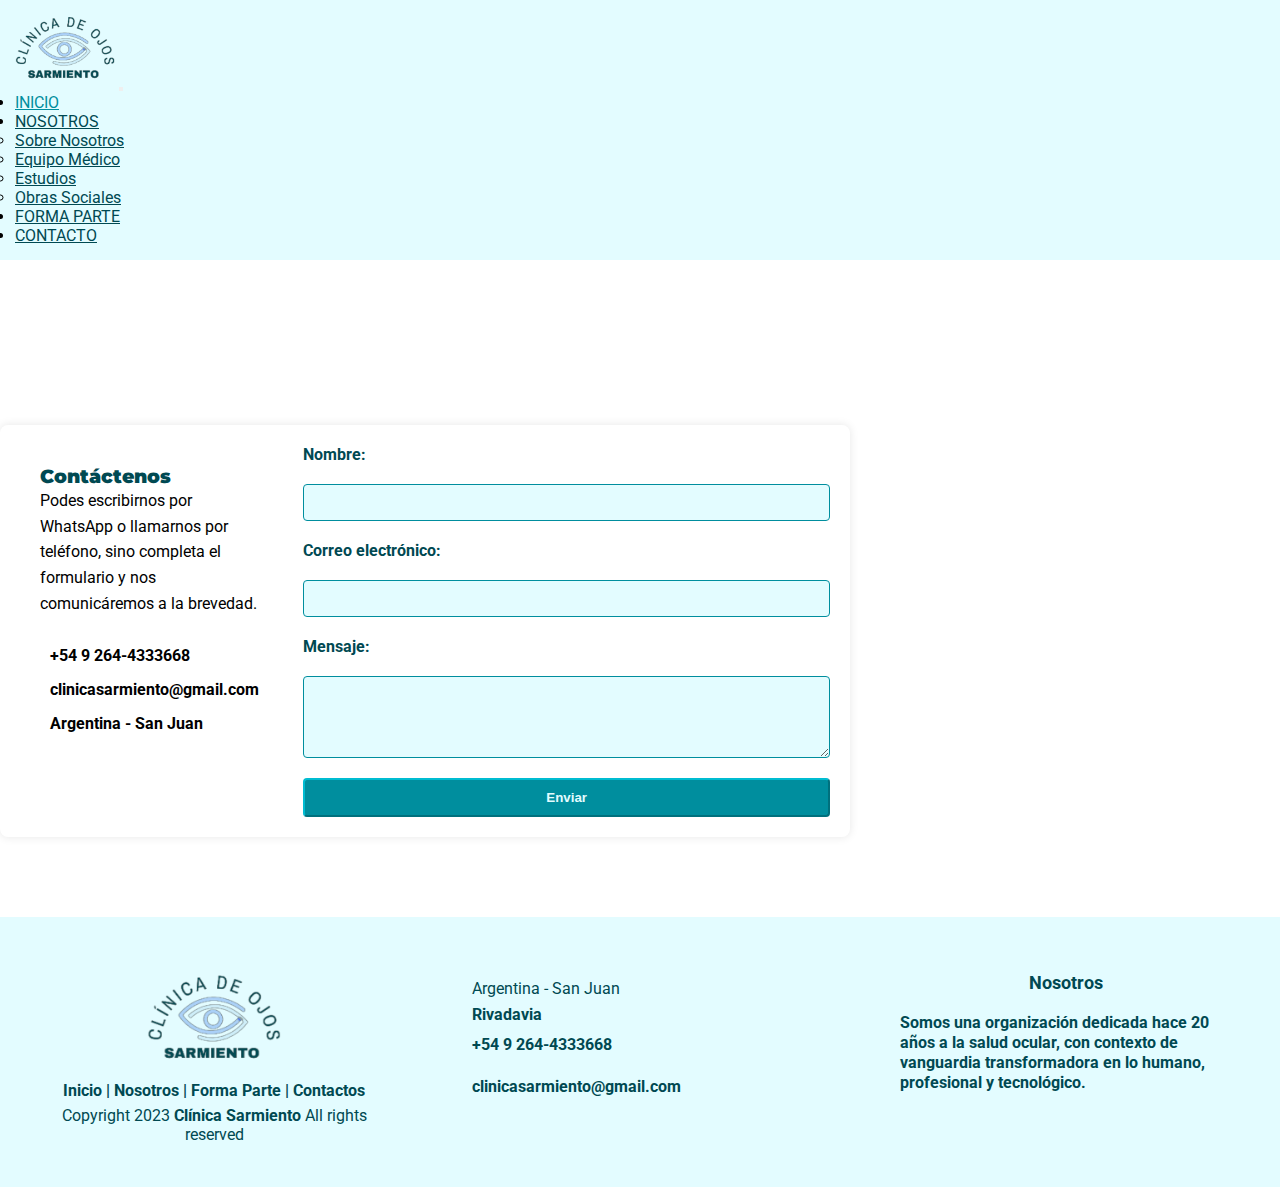
<file: contacto.html>
<!DOCTYPE html>
<html lang="es">
<head>
    <meta charset="UTF-8">
    <meta name="viewport" content="width=device-width, initial-scale=1.0">
    <title>Clínica de Ojos Sarmiento</title>
    <link rel="shortcut icon" href="img/img-ojo.jpg" type="image/x-icon">
    <link href="https://cdn.jsdelivr.net/npm/bootstrap@5.0.2/dist/css/bootstrap.min.css" rel="stylesheet" integrity="sha384-EVSTQN3/azprG1Anm3QDgpJLIm9Nao0Yz1ztcQTwFspd3yD65VohhpuuCOmLASjC" crossorigin="anonymous">
    <link href="https://fonts.googleapis.com/css2?family=Montserrat:wght@400;600&family=Roboto:wght@300;400&display=swap" rel="stylesheet">
    <link rel='stylesheet' href='https://cdn-uicons.flaticon.com/2.0.0/uicons-brands/css/uicons-brands.css'>
    <link rel='stylesheet' href='https://cdn-uicons.flaticon.com/2.0.0/uicons-solid-rounded/css/uicons-solid-rounded.css'>
    <link rel='stylesheet' href='https://cdn-uicons.flaticon.com/2.0.0/uicons-solid-straight/css/uicons-solid-straight.css'>
    <link rel="stylesheet" href="css/estilos.css">
</head>
<body data-bs-spy="scroll" data-bs-target=".navbar">
    <nav class="navbar navbar-expand-lg fixed-top">
        <div class="container-fluid">
            <a class="navbar-brand" href="index.html"><img src="img/Logo2.png" alt="Logo" width="100" height="auto"></a>
            <button class="navbar-toggler navbar-light" type="button" data-bs-toggle="collapse" data-bs-target="#navbarDropdown" aria-controls="navbarDropdown" aria-expanded="false" aria-label="Toggle navigation">
                <span class="navbar-toggler-icon"></span>
            </button>
        
            <div class="collapse navbar-collapse" id="navbarDropdown">
                <ul class="navbar-nav ms-auto fw-bold">
                    <li class="nav-item">
                        <a class="nav-link active" aria-current="page" href="index.html">Inicio</a>
                    </li>
                    <li class="nav-item dropdown">
                        <a class="nav-link dropdown-toggle"  data-bs-toggle="dropdown" href="nosotros.html" role="button" aria-expanded="false">Nosotros</a>
                        <ul class="dropdown-menu">
                            <li><a class="dropdown-item fw-bold" href="nosotros.html">Sobre Nosotros</a></li>
                            <li><a class="dropdown-item fw-bold" href="equipo.html">Equipo Médico</a></li>
                            <li><a class="dropdown-item fw-bold" href="estudios.html">Estudios</a></li>
                            <li><a class="dropdown-item fw-bold" href="obrasocial.html">Obras Sociales</a></li>
                        </ul>
                    </li>
                    <li class="nav-item">
                        <a class="nav-link" href="formaparte.html">Forma parte</a>
                    </li>
                    <li class="nav-item">
                        <a class="nav-link" href="contacto.html">Contacto</a>
                    </li>
                </ul>
            </div>
        </div>
    </nav>
    <main>
        <section id="p-contacto" class="full-height px-lg-6">
            <div class="container">
                <div class="contact-info">
                    <div class="info-form">
                        <h3 class="display-5"><b>Contáctenos</b></h3>
                        <p>Podes escribirnos por WhatsApp o llamarnos por teléfono, sino completa el formulario y nos comunicáremos a la
                            brevedad.</p>
                        <a href="#"><i class="fi fi-sr-phone-call"></i>+54 9 264-4333668</a>
                        <a href="#"><i class="fi fi-sr-envelope"></i>clinicasarmiento@gmail.com</a>
                        <a href="#"><i class="fi fi-ss-marker"></i>Argentina - San Juan</a>
                    </div>
                </div>
                <form action="#" method="post" id="contact-form">
                    <label for="nombre">Nombre:</label>
                    <input type="text" id="nombre" name="nombre" required>
            
                    <label for="correo">Correo electrónico:</label>
                    <input type="email" id="correo" name="correo" required>
            
                    <label for="mensaje">Mensaje:</label>
                    <textarea id="mensaje" name="mensaje" rows="4" required></textarea>
            
                    <button type="submit">Enviar</button>
                </form>
            </div>
        </section>
    </main>
    <!-- FOOTER-->
    <footer class="footer-distributed">
        <div class="footer-left">
            <img src="./img/Logo2.png" height="100" alt="Logo">
            <p class="footer-links">
                <a href="index.html">Inicio</a>
                |
                <a href="nosotros.html">Nosotros</a>
                |
                <a href="formaparte.html">Forma Parte</a>
                |
                <a href="contacto.html">Contactos</a>
            </p>
            <p class="footer-company-name">Copyright 2023 <strong>Clínica Sarmiento</strong> All rights reserved</p>
        </div>
        <div class="footer-center">
            <div>
                <i class="fi fi-ss-marker"></i>
                <p><span>Argentina - San Juan</span>
                    Rivadavia </p>
            </div>
            <div>
                <i class="fi fi-sr-phone-call"></i>
                <p>+54 9 264-4333668</p>
            </div>
            <div>
                <i class="fi fi-sr-envelope"></i>
                <p> <a href="#">clinicasarmiento@gmail.com</a></p>
            </div>
        </div>
        <div class="footer-right">
            <p class="footer-company-about">
                <span>Nosotros</span>
                <strong>Somos una organización dedicada hace 20 años a la salud ocular, con contexto de vanguardia
                    transformadora en lo humano, profesional y tecnológico.</strong>
            </p>

            <div class="footer-icons">
                <a href="#"><i class="fi fi-brands-facebook"></i></a>
                <a href="#"><i class="fi fi-brands-instagram"></i></a>
                <a href="#"><i class="fi fi-brands-linkedin"></i></a>
                <a href="#"><i class="fi fi-brands-twitter"></i></a>
            </div>
        </div>
    </footer>
    <!-- /FOOTER-->
    <script src="https://cdn.jsdelivr.net/npm/bootstrap@5.0.2/dist/js/bootstrap.bundle.min.js" integrity="sha384-MrcW6ZMFYlzcLA8Nl+NtUVF0sA7MsXsP1UyJoMp4YLEuNSfAP+JcXn/tWtIaxVXM" crossorigin="anonymous"></script>
</body>
</html>
</file>
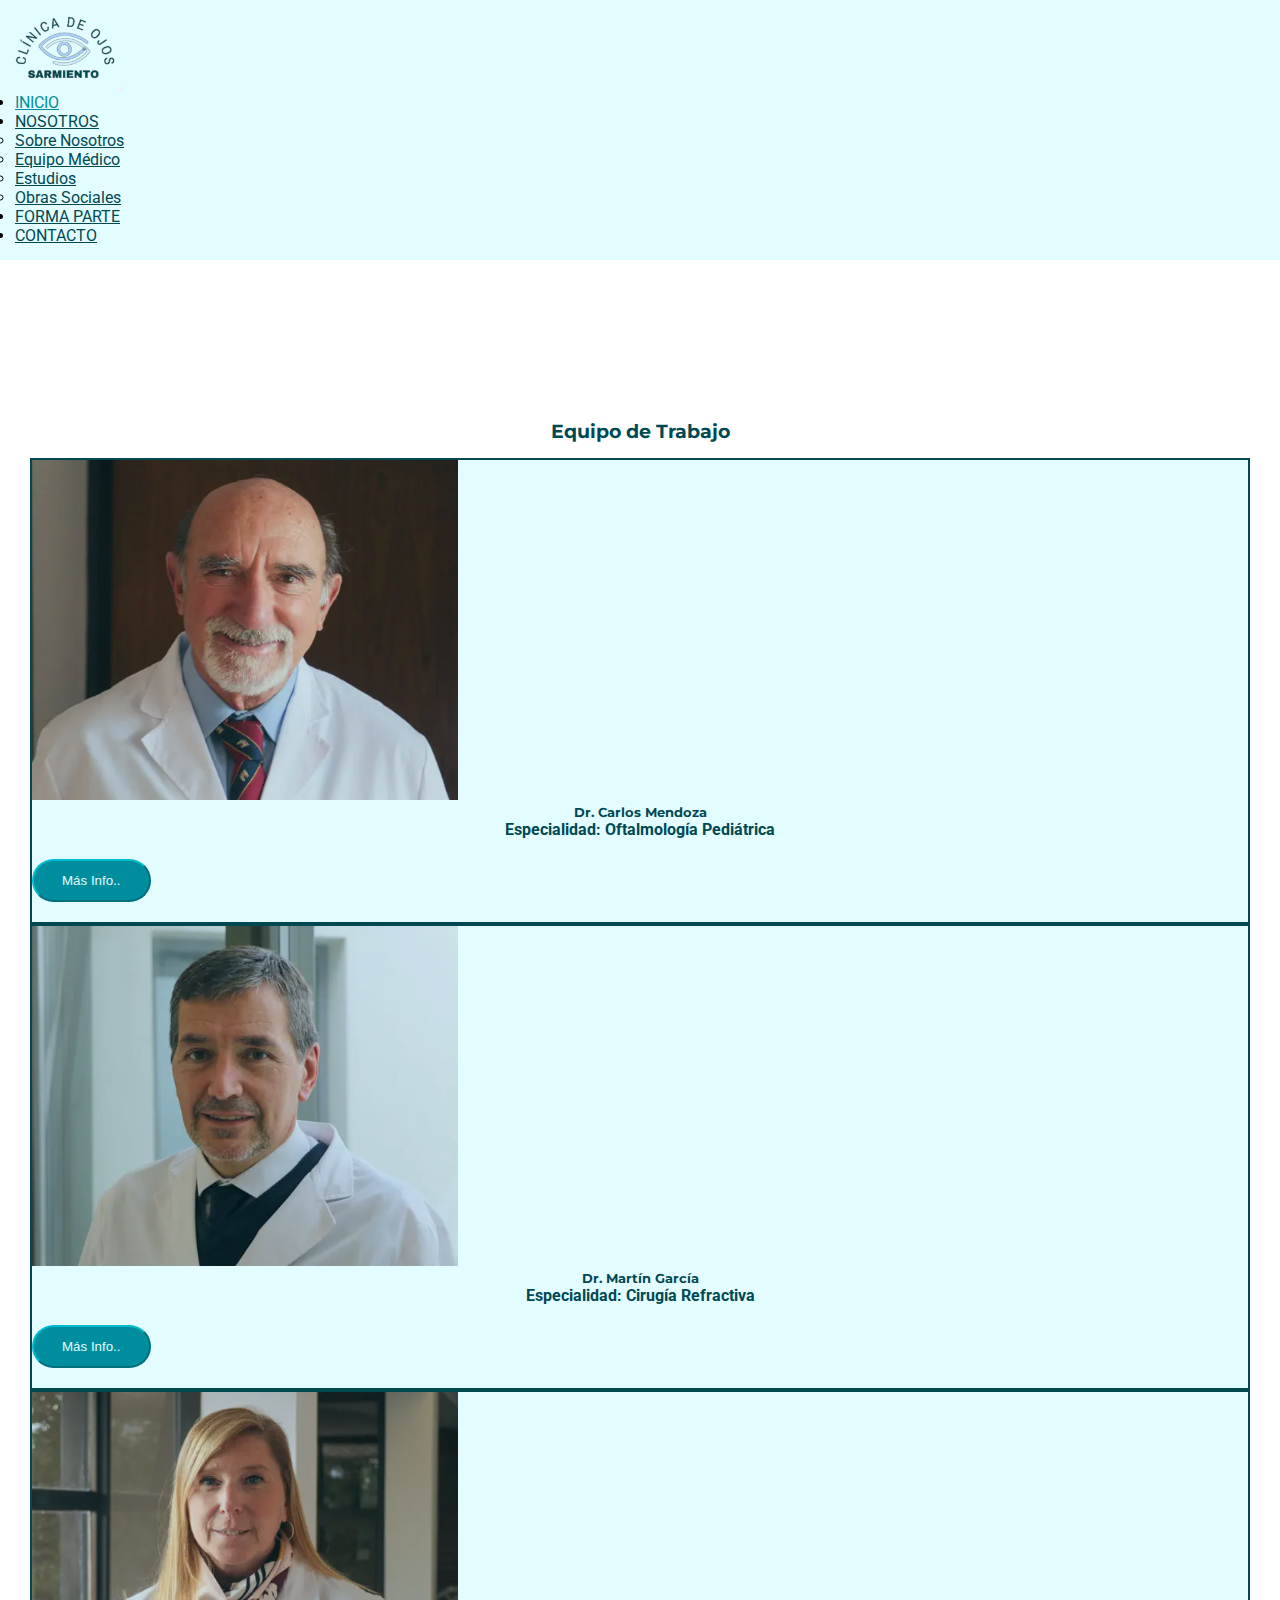
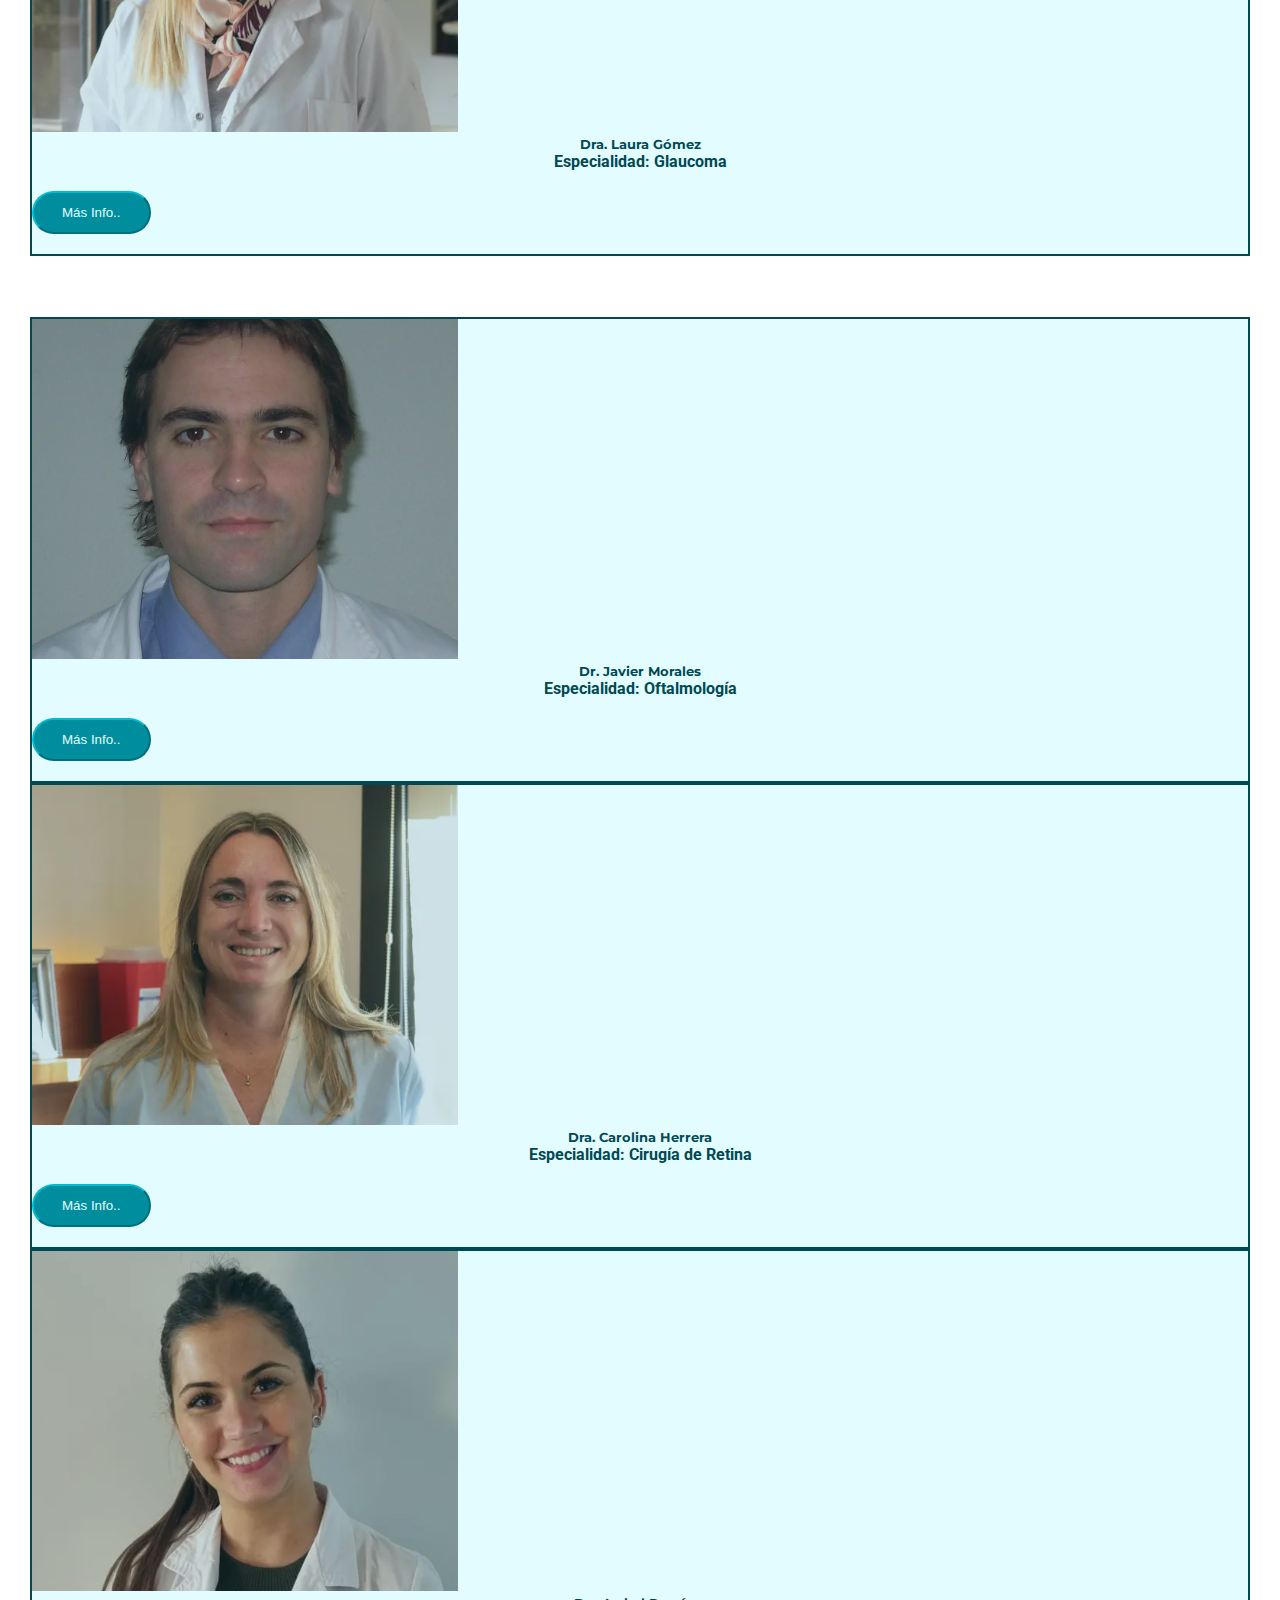
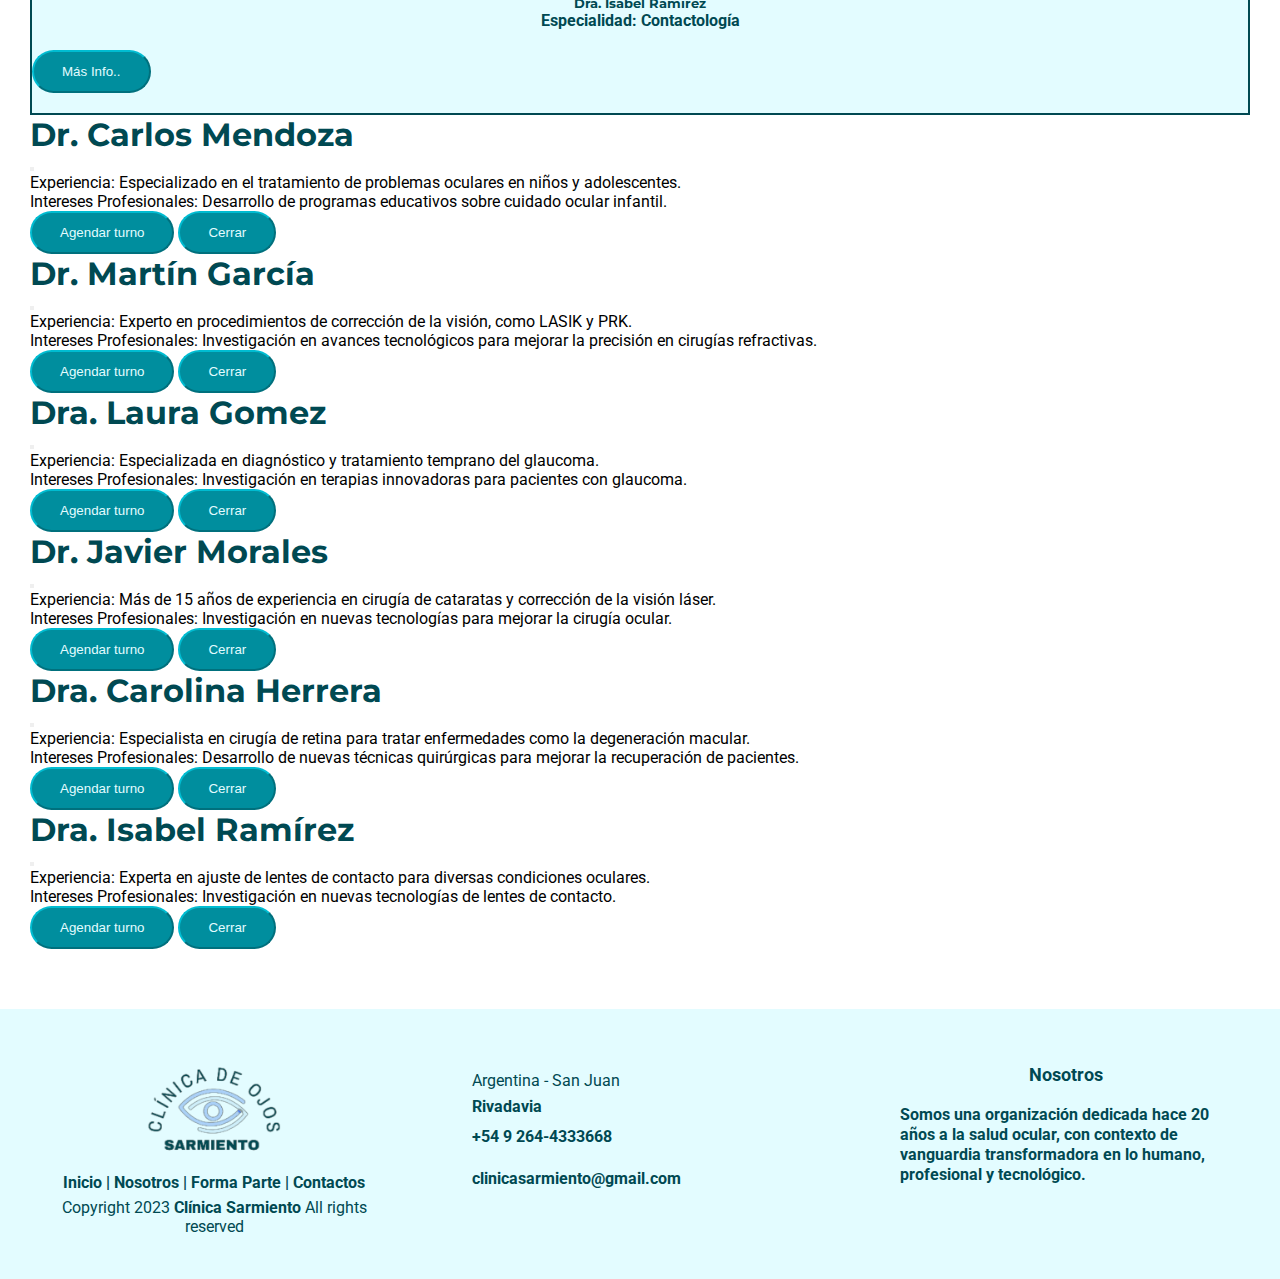
<file: equipo.html>
<!DOCTYPE html>
<html lang="en">
<head>
    <meta charset="UTF-8">
    <meta name="viewport" content="width=device-width, initial-scale=1.0">
    <title>Clínica de Ojos Sarmiento</title>
    <link rel="shortcut icon" href="img/img-ojo.jpg" type="image/x-icon">
    <link href="https://cdn.jsdelivr.net/npm/bootstrap@5.0.2/dist/css/bootstrap.min.css" rel="stylesheet" integrity="sha384-EVSTQN3/azprG1Anm3QDgpJLIm9Nao0Yz1ztcQTwFspd3yD65VohhpuuCOmLASjC" crossorigin="anonymous">
    <link href="https://fonts.googleapis.com/css2?family=Montserrat:wght@400;600&family=Roboto:wght@300;400&display=swap" rel="stylesheet">
    <link rel='stylesheet' href='https://cdn-uicons.flaticon.com/2.0.0/uicons-brands/css/uicons-brands.css'>
    <link rel='stylesheet' href='https://cdn-uicons.flaticon.com/2.0.0/uicons-solid-rounded/css/uicons-solid-rounded.css'>
    <link rel='stylesheet' href='https://cdn-uicons.flaticon.com/2.0.0/uicons-solid-straight/css/uicons-solid-straight.css'>
    <link rel="stylesheet" href="css/estilos.css">

</head>
<body data-bs-spy="scroll" data-bs-target=".navbar">
  <nav class="navbar navbar-expand-lg fixed-top">
    <div class="container-fluid">
        <a class="navbar-brand" href="index.html"><img src="img/Logo2.png" alt="Logo" width="100" height="auto"></a>
        <button class="navbar-toggler navbar-light" type="button" data-bs-toggle="collapse" data-bs-target="#navbarDropdown" aria-controls="navbarDropdown" aria-expanded="false" aria-label="Toggle navigation">
            <span class="navbar-toggler-icon"></span>
        </button>
    
        <div class="collapse navbar-collapse" id="navbarDropdown">
            <ul class="navbar-nav ms-auto fw-bold">
                <li class="nav-item">
                    <a class="nav-link active" aria-current="page" href="index.html">Inicio</a>
                </li>
                <li class="nav-item dropdown">
                    <a class="nav-link dropdown-toggle"  data-bs-toggle="dropdown" href="nosotros.html" role="button" aria-expanded="false">Nosotros</a>
                    <ul class="dropdown-menu">
                        <li><a class="dropdown-item fw-bold" href="nosotros.html">Sobre Nosotros</a></li>
                        <li><a class="dropdown-item fw-bold" href="equipo.html">Equipo Médico</a></li>
                        <li><a class="dropdown-item fw-bold" href="estudios.html">Estudios</a></li>
                        <li><a class="dropdown-item fw-bold" href="obrasocial.html">Obras Sociales</a></li>
                    </ul>
                </li>
                <li class="nav-item">
                    <a class="nav-link" href="formaparte.html">Forma parte</a>
                </li>
                <li class="nav-item">
                    <a class="nav-link" href="contacto.html">Contacto</a>
                </li>
            </ul>
        </div>
    </div>
</nav>
  <main>
    <section id="p-equipo" class="full-height px-lg-6">
      <h3 class="display-5 fw-bold">Equipo de Trabajo</h3>
      <!-- 1ea fila de cards -->
      <section class="card1">
          <div class="row row-cols-1 row-cols-md-3 g-4">
              <div class="col">
                <div class="card h-100">
                  <img src="./img/1.png" class="card-img-top" alt="...">
                  <div class="card-body">
                    <h5 class="card-title">Dr. Carlos Mendoza</h5>
                    <p class="card-text"><b>Especialidad: Oftalmología Pediátrica</b></p>
                  </div>
                  <div class="card-footer text-body-secondary text-center">
                    <button type="button" class="btn btn-primary btn-md" data-bs-toggle="modal" data-bs-target="#modalDrMendoza">Más Info..</button>
                  </div>
                </div>
              </div>
              <div class="col">
                <div class="card h-100">
                  <img src="./img/2.png" class="card-img-top" alt="...">
                  <div class="card-body">
                    <h5 class="card-title">Dr. Martín García</h5>
                    <p class="card-text"><b>Especialidad: Cirugía Refractiva</b></p>
                  </div>
                  <div class="card-footer text-body-secondary text-center">
                    <button type="button" class="btn btn-primary btn-md" data-bs-toggle="modal" data-bs-target="#modalDrGarcia">Más Info..</button>
                  </div>
                </div>
              </div>
              <div class="col">
                <div class="card h-100">
                  <img src="./img/3.png" class="card-img-top" alt="...">
                  <div class="card-body">
                    <h5 class="card-title">Dra. Laura Gómez</h5>
                    <p class="card-text"><b>Especialidad: Glaucoma</b></p>
                  </div>
                  <div class="card-footer text-body-secondary text-center">
                    <button type="button" class="btn btn-primary btn-md" data-bs-toggle="modal" data-bs-target="#modalDraGomez">Más Info..</button>
                  </div>
                </div>
              </div>
            </div>
      </section>
  
      <!--2da fila de cards-->
      <section class="cards2">
          <div class="row row-cols-1 row-cols-md-3 g-4">
            <div class="col">
              <div class="card h-100">
                <img src="./img/4.png" class="card-img-top" alt="...">
                <div class="card-body">
                  <h5 class="card-title">Dr. Javier Morales</h5>
                  <p class="card-text"><b>Especialidad: Oftalmología</b></p>
                </div>
                <div class="card-footer text-body-secondary text-center">
                  <button type="button" class="btn btn-primary btn-md" data-bs-toggle="modal" data-bs-target="#modalDrMorales">Más Info..</button>
                </div>
              </div>
            </div>
            <div class="col">
              <div class="card h-100">
                <img src="./img/5.png" class="card-img-top" alt="...">
                <div class="card-body">
                  <h5 class="card-title">Dra. Carolina Herrera</h5>
                  <p class="card-text"><b>Especialidad: Cirugía de Retina</b></p>
                </div>
                <div class="card-footer text-body-secondary text-center">
                  <button type="button" class="btn btn-primary btn-md" data-bs-toggle="modal" data-bs-target="#modalDraHerrera">Más Info..</button>
                </div>
              </div>
            </div>
            <div class="col">
              <div class="card h-100">
                <img src="./img/6.png" class="card-img-top" alt="...">
                <div class="card-body">
                  <h5 class="card-title">Dra. Isabel Ramírez</h5>
                  <p class="card-text"><b>Especialidad: Contactología</b></p>
                </div>
                <div class="card-footer text-body-secondary text-center">
                  <button type="button" class="btn btn-primary btn-md" data-bs-toggle="modal" data-bs-target="#modalDraRamirez">Más Info..</button>
                </div>
              </div>
            </div>
          </div>
      </section>
      <!-- Modales Cards 1era fila -->
      <div class="modal fade" id="modalDrMendoza" tabindex="-1" aria-labelledby="exampleModalLabel" aria-hidden="true">
        <div class="modal-dialog modal-dialog-centered">
          <div class="modal-content">
            <div class="modal-header">
              <h1 class="modal-title fs-5" id="exampleModalLabel">Dr. Carlos Mendoza</h1>
              <button type="button" class="btn-close" data-bs-dismiss="modal" aria-label="Close"></button>
            </div>
            <div class="modal-body">
              <p>Experiencia: Especializado en el tratamiento de problemas oculares en niños y adolescentes.</p>
              <p>Intereses Profesionales: Desarrollo de programas educativos sobre cuidado ocular infantil.</p>
            </div>
            <div class="modal-footer">
              <button type="button" class="btn btn-primary">Agendar turno</button>
              <button type="button" class="btn btn-secondary" data-bs-dismiss="modal">Cerrar</button>
            </div>
          </div>
        </div>
      </div>
      <div class="modal fade" id="modalDrGarcia" tabindex="-1" aria-labelledby="exampleModalLabel" aria-hidden="true">
        <div class="modal-dialog modal-dialog-centered">
          <div class="modal-content">
            <div class="modal-header">
              <h1 class="modal-title fs-5" id="exampleModalLabel">Dr. Martín García</h1>
              <button type="button" class="btn-close" data-bs-dismiss="modal" aria-label="Close"></button>
            </div>
            <div class="modal-body">
              <p>Experiencia: Experto en procedimientos de corrección de la visión, como LASIK y PRK.</p>
              <p>Intereses Profesionales: Investigación en avances tecnológicos para mejorar la precisión en cirugías refractivas.</p>
            </div>
            <div class="modal-footer">
              <button type="button" class="btn btn-primary">Agendar turno</button>
              <button type="button" class="btn btn-secondary" data-bs-dismiss="modal">Cerrar</button>
            </div>
          </div>
        </div>
      </div>
      <div class="modal fade" id="modalDraGomez" tabindex="-1" aria-labelledby="exampleModalLabel" aria-hidden="true">
        <div class="modal-dialog modal-dialog-centered">
          <div class="modal-content">
            <div class="modal-header">
              <h1 class="modal-title fs-5" id="exampleModalLabel">Dra. Laura Gomez</h1>
              <button type="button" class="btn-close" data-bs-dismiss="modal" aria-label="Close"></button>
            </div>
            <div class="modal-body">
              <p>Experiencia: Especializada en diagnóstico y tratamiento temprano del glaucoma.</p>
              <p>Intereses Profesionales: Investigación en terapias innovadoras para pacientes con glaucoma.</p>
            </div>
            <div class="modal-footer">
              <button type="button" class="btn btn-primary">Agendar turno</button>
              <button type="button" class="btn btn-secondary" data-bs-dismiss="modal">Cerrar</button>
            </div>
          </div>
        </div>
      </div>
      <!-- Modales Cards 2da fila -->
      <div class="modal fade" id="modalDrMorales" tabindex="-1" aria-labelledby="exampleModalLabel" aria-hidden="true">
        <div class="modal-dialog modal-dialog-centered">
          <div class="modal-content">
            <div class="modal-header">
              <h1 class="modal-title fs-5" id="exampleModalLabel">Dr. Javier Morales</h1>
              <button type="button" class="btn-close" data-bs-dismiss="modal" aria-label="Close"></button>
            </div>
            <div class="modal-body">
              <p>Experiencia: Más de 15 años de experiencia en cirugía de cataratas y corrección de la visión láser.</p>
              <p>Intereses Profesionales: Investigación en nuevas tecnologías para mejorar la cirugía ocular.</p>
            </div>
            <div class="modal-footer">
              <button type="button" class="btn btn-primary">Agendar turno</button>
              <button type="button" class="btn btn-secondary" data-bs-dismiss="modal">Cerrar</button>
            </div>
          </div>
        </div>
      </div>
      <div class="modal fade" id="modalDraHerrera" tabindex="-1" aria-labelledby="exampleModalLabel" aria-hidden="true">
        <div class="modal-dialog modal-dialog-centered">
          <div class="modal-content">
            <div class="modal-header">
              <h1 class="modal-title fs-5" id="exampleModalLabel">Dra. Carolina Herrera</h1>
              <button type="button" class="btn-close" data-bs-dismiss="modal" aria-label="Close"></button>
            </div>
            <div class="modal-body">
              <p>Experiencia: Especialista en cirugía de retina para tratar enfermedades como la degeneración macular.</p>
              <p>Intereses Profesionales: Desarrollo de nuevas técnicas quirúrgicas para mejorar la recuperación de pacientes.</p>
            </div>
            <div class="modal-footer">
              <button type="button" class="btn btn-primary">Agendar turno</button>
              <button type="button" class="btn btn-secondary" data-bs-dismiss="modal">Cerrar</button>
            </div>
          </div>
        </div>
      </div>
      <div class="modal fade" id="modalDraRamirez" tabindex="-1" aria-labelledby="exampleModalLabel" aria-hidden="true">
        <div class="modal-dialog modal-dialog-centered">
          <div class="modal-content">
            <div class="modal-header">
              <h1 class="modal-title fs-5" id="exampleModalLabel">Dra. Isabel Ramírez</h1>
              <button type="button" class="btn-close" data-bs-dismiss="modal" aria-label="Close"></button>
            </div>
            <div class="modal-body">
              <p>Experiencia: Experta en ajuste de lentes de contacto para diversas condiciones oculares.</p>
              <p>Intereses Profesionales: Investigación en nuevas tecnologías de lentes de contacto.</p>
            </div>
            <div class="modal-footer text-center">
              <button type="button" class="btn btn-primary">Agendar turno</button>
              <button type="button" class="btn btn-secondary" data-bs-dismiss="modal">Cerrar</button>
            </div>
          </div>
        </div>
      </div>
    </section>
    
  </main>
    <!-- FOOTER-->
    <footer class="footer-distributed">
      <div class="footer-left">
          <img src="./img/Logo2.png" height="100" alt="Logo">
          <p class="footer-links">
              <a href="index.html">Inicio</a>
              |
              <a href="nosotros.html">Nosotros</a>
              |
              <a href="formaparte.html">Forma Parte</a>
              |
              <a href="contacto.html">Contactos</a>
          </p>
          <p class="footer-company-name">Copyright 2023 <strong>Clínica Sarmiento</strong> All rights reserved</p>
      </div>
      <div class="footer-center">
          <div>
              <i class="fi fi-ss-marker"></i>
              <p><span>Argentina - San Juan</span>
                  Rivadavia </p>
          </div>
          <div>
              <i class="fi fi-sr-phone-call"></i>
              <p>+54 9 264-4333668</p>
          </div>
          <div>
              <i class="fi fi-sr-envelope"></i>
              <p> <a href="#">clinicasarmiento@gmail.com</a></p>
          </div>
      </div>
      <div class="footer-right">
          <p class="footer-company-about">
              <span>Nosotros</span>
              <strong>Somos una organización dedicada hace 20 años a la salud ocular, con contexto de vanguardia
                  transformadora en lo humano, profesional y tecnológico.</strong>
          </p>

          <div class="footer-icons">
              <a href="#"><i class="fi fi-brands-facebook"></i></a>
              <a href="#"><i class="fi fi-brands-instagram"></i></a>
              <a href="#"><i class="fi fi-brands-linkedin"></i></a>
              <a href="#"><i class="fi fi-brands-twitter"></i></a>
          </div>
      </div>
  </footer>
    <!-- /FOOTER -->
    <script src="https://cdn.jsdelivr.net/npm/bootstrap@5.0.2/dist/js/bootstrap.bundle.min.js" integrity="sha384-MrcW6ZMFYlzcLA8Nl+NtUVF0sA7MsXsP1UyJoMp4YLEuNSfAP+JcXn/tWtIaxVXM" crossorigin="anonymous"></script>
</body>
</html>
</file>
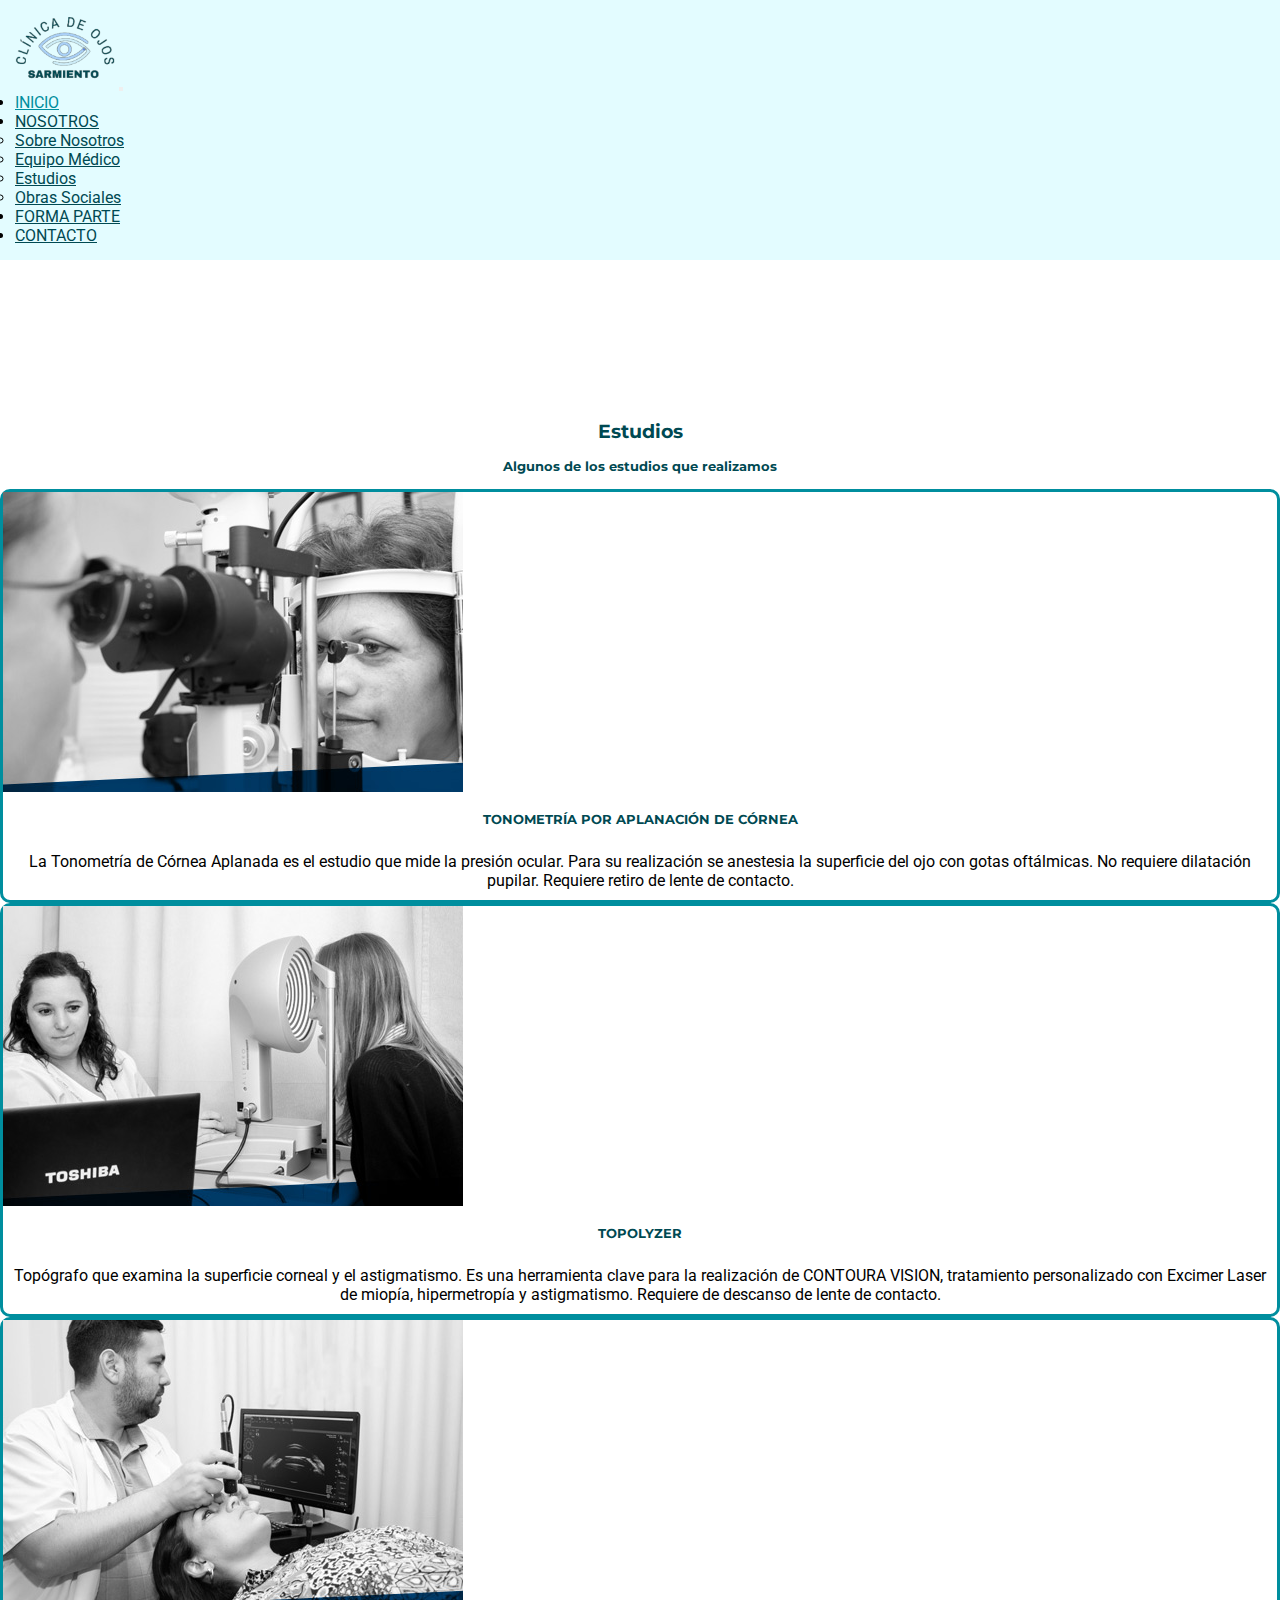
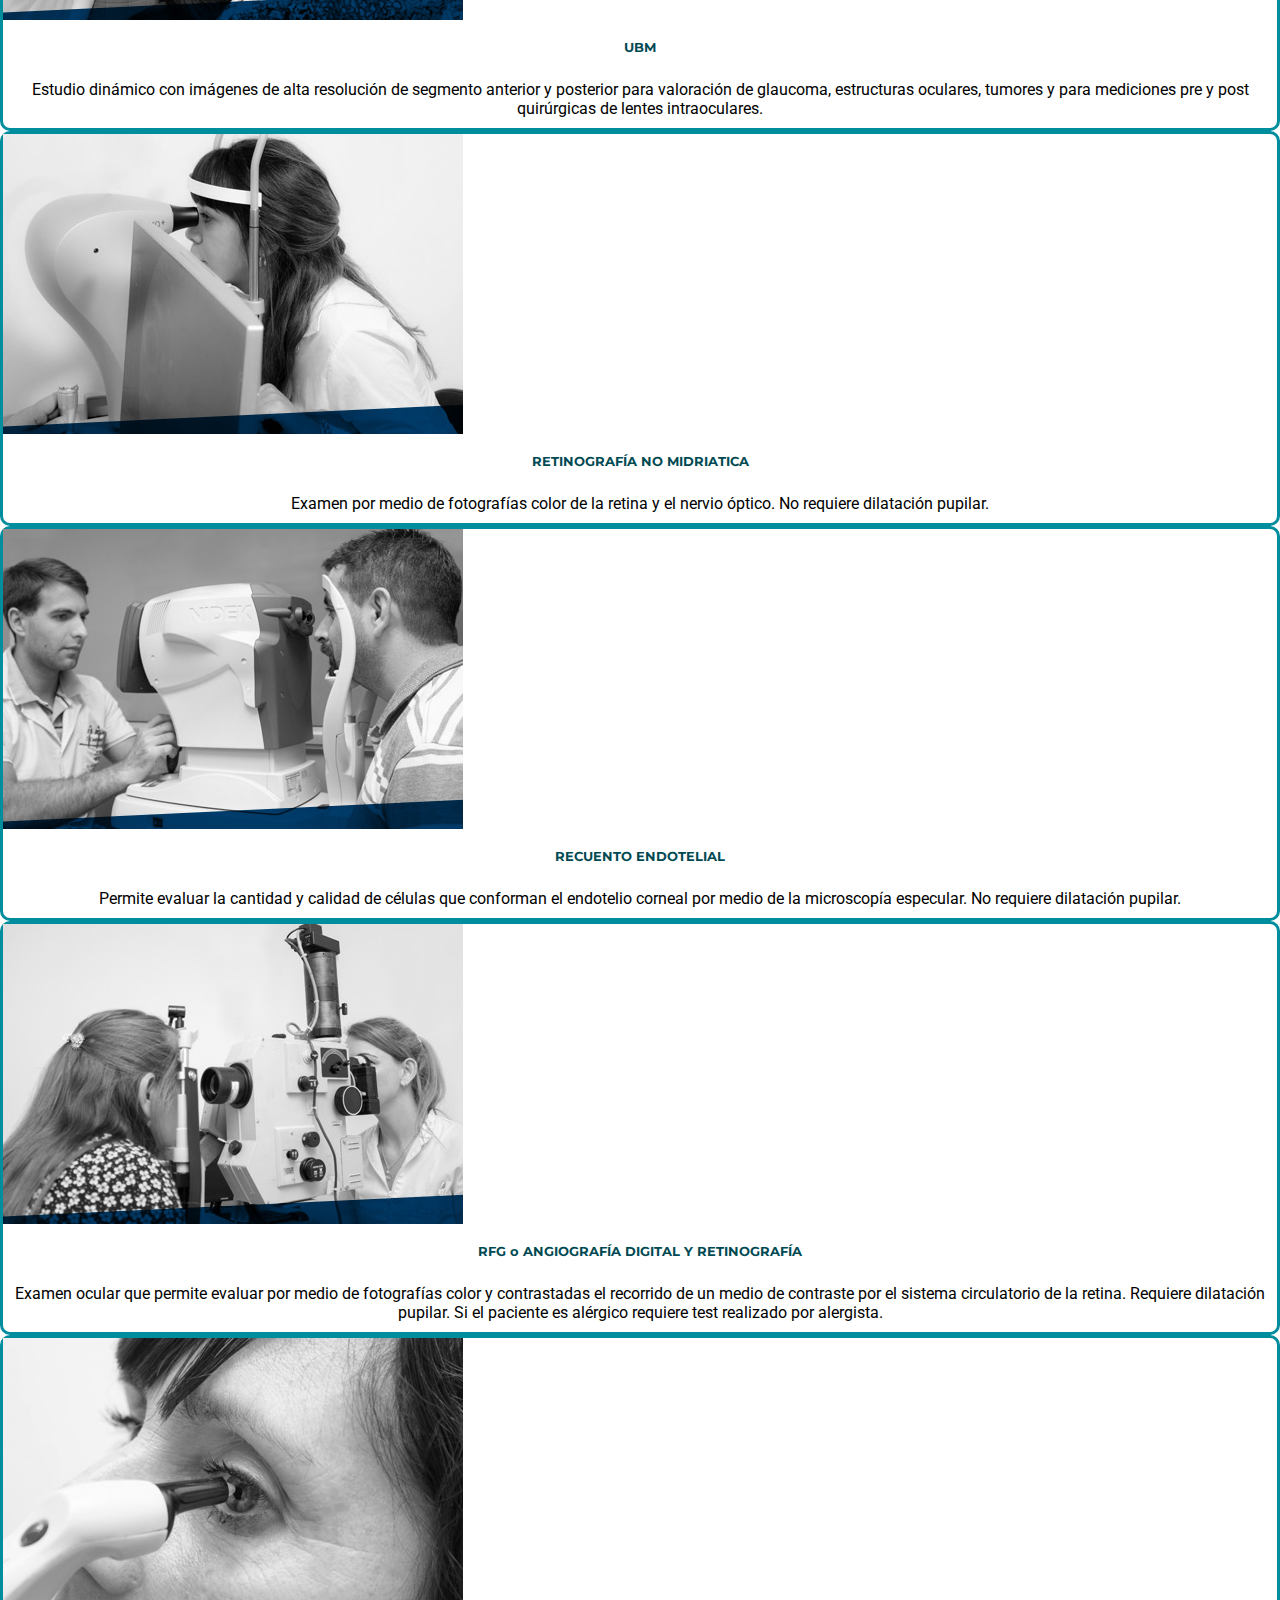
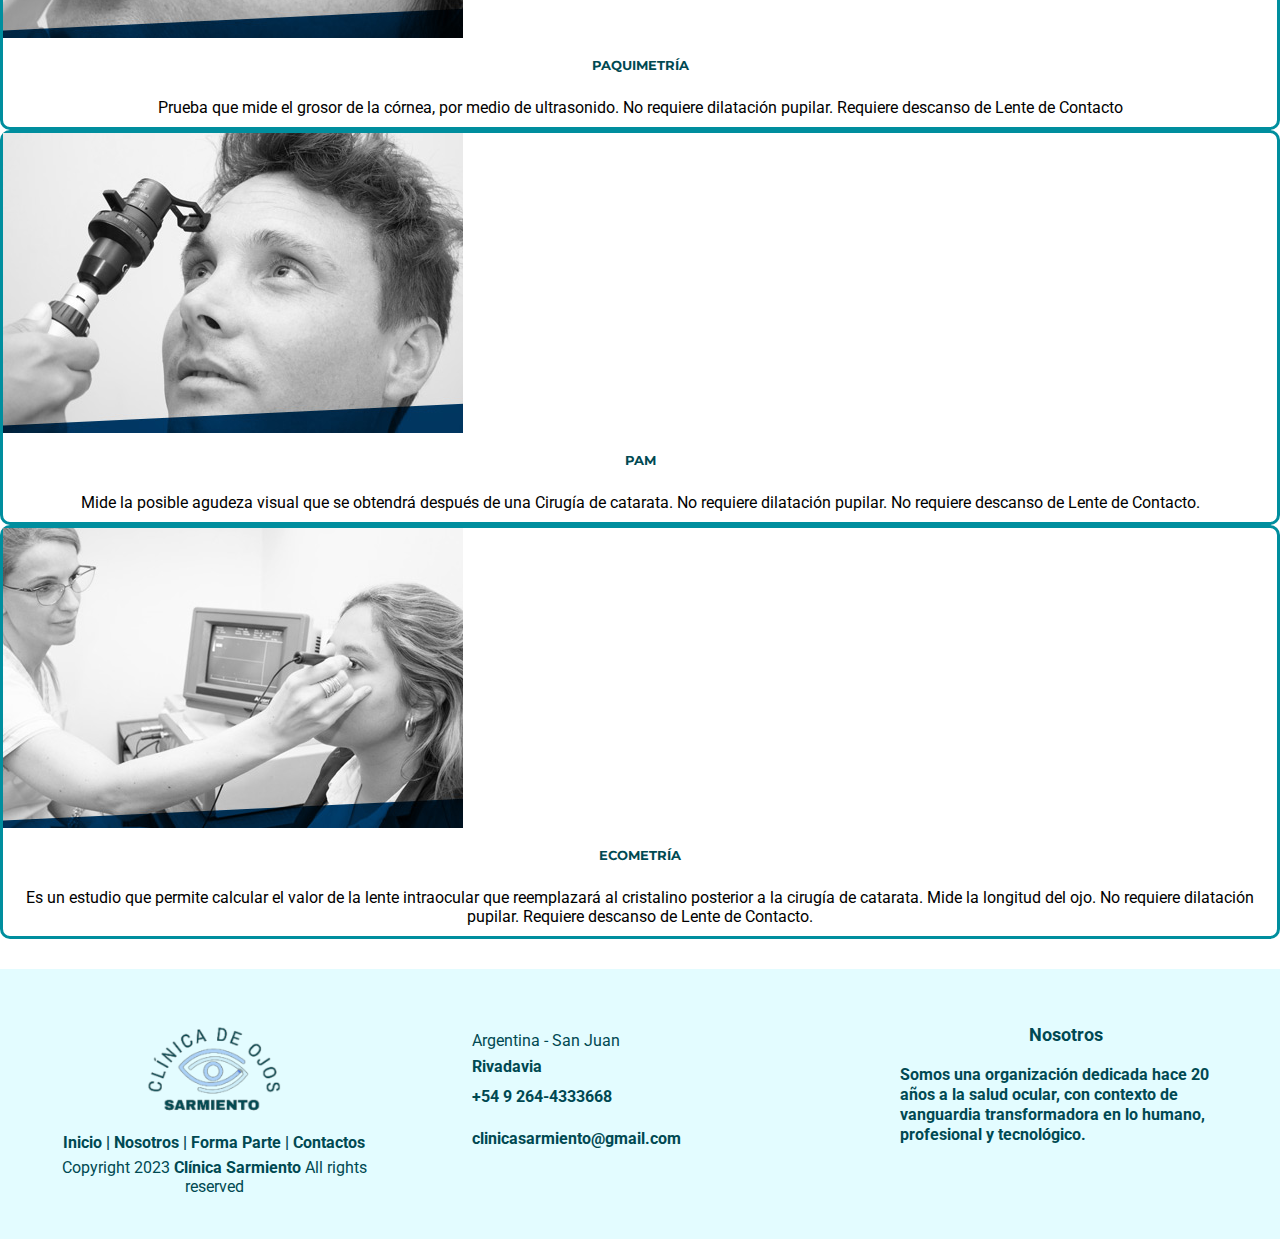
<file: estudios.html>
<!DOCTYPE html>
<html lang="en">
<head>
    <meta charset="UTF-8">
    <meta name="viewport" content="width=device-width, initial-scale=1.0">
    <title>Clínica de Ojos Sarmiento</title>
    <link rel="shortcut icon" href="img/img-ojo.jpg" type="image/x-icon">
    <link href="https://cdn.jsdelivr.net/npm/bootstrap@5.0.2/dist/css/bootstrap.min.css" rel="stylesheet" integrity="sha384-EVSTQN3/azprG1Anm3QDgpJLIm9Nao0Yz1ztcQTwFspd3yD65VohhpuuCOmLASjC" crossorigin="anonymous">
    <link rel='stylesheet' href='https://cdn-uicons.flaticon.com/2.0.0/uicons-brands/css/uicons-brands.css'>
    <link rel='stylesheet' href='https://cdn-uicons.flaticon.com/2.0.0/uicons-solid-rounded/css/uicons-solid-rounded.css'>
    <link rel='stylesheet' href='https://cdn-uicons.flaticon.com/2.0.0/uicons-solid-straight/css/uicons-solid-straight.css'>
    <link rel="stylesheet" href="css/estilos.css">
    <link
        href="https://fonts.googleapis.com/css2?family=Montserrat:wght@400;600&family=Roboto:wght@300;400&display=swap"
        rel="stylesheet">
</head>
<body data-bs-spy="scroll" data-bs-target=".navbar">
    <nav class="navbar navbar-expand-lg fixed-top">
        <div class="container-fluid">
            <a class="navbar-brand" href="index.html"><img src="img/Logo2.png" alt="Logo" width="100" height="auto"></a>
            <button class="navbar-toggler navbar-light" type="button" data-bs-toggle="collapse" data-bs-target="#navbarDropdown" aria-controls="navbarDropdown" aria-expanded="false" aria-label="Toggle navigation">
                <span class="navbar-toggler-icon"></span>
            </button>
        
            <div class="collapse navbar-collapse" id="navbarDropdown">
                <ul class="navbar-nav ms-auto fw-bold">
                    <li class="nav-item">
                        <a class="nav-link active" aria-current="page" href="index.html">Inicio</a>
                    </li>
                    <li class="nav-item dropdown">
                        <a class="nav-link dropdown-toggle"  data-bs-toggle="dropdown" href="nosotros.html" role="button" aria-expanded="false">Nosotros</a>
                        <ul class="dropdown-menu">
                            <li><a class="dropdown-item fw-bold" href="nosotros.html">Sobre Nosotros</a></li>
                            <li><a class="dropdown-item fw-bold" href="equipo.html">Equipo Médico</a></li>
                            <li><a class="dropdown-item fw-bold" href="estudios.html">Estudios</a></li>
                            <li><a class="dropdown-item fw-bold" href="obrasocial.html">Obras Sociales</a></li>
                        </ul>
                    </li>
                    <li class="nav-item">
                        <a class="nav-link" href="formaparte.html">Forma parte</a>
                    </li>
                    <li class="nav-item">
                        <a class="nav-link" href="contacto.html">Contacto</a>
                    </li>
                </ul>
            </div>
        </div>
    </nav>
    <main>
        <section id="p-estudios" class="full-height px-lg-5">
            <h3 class="display-5">Estudios</h3>
            <h5>Algunos de los estudios que realizamos</h5>
            <div class="row row-cols-1 row-cols-md-3 g-5">
                <div class="col">
                    <div class="card h-100">
                        <img src="./img/img-tonometria-por-aplanacion-de-cornea.jpg" class="card-img-top" alt="img1">
                        <div class="card-body">
                            <h5 class="card-title">TONOMETRÍA POR APLANACIÓN DE CÓRNEA</h5>
                            <p class="card-text">La Tonometría de Córnea Aplanada es el estudio que mide la presión ocular. Para su realización se anestesia la superficie del ojo con gotas oftálmicas. No requiere dilatación pupilar. Requiere retiro de lente de contacto.</p>
                        </div>
                    </div>
                </div>
                <div class="col">
                        <div class="card h-100">
                            <img src="./img/img-topolyzer.jpg" class="card-img-top" alt="img2">
                            <div class="card-body">
                                <h5 class="card-title">TOPOLYZER</h5>
                                <p class="card-text">Topógrafo que examina la superficie corneal y el astigmatismo. Es una herramienta clave para la realización de CONTOURA VISION, tratamiento personalizado con Excimer Laser de miopía, hipermetropía y astigmatismo. Requiere de descanso de lente de contacto.</p>
                            </div>
                        </div>
                </div>
                <div class="col">
                        <div class="card h-100">
                            <img src="./img/img-ubm.jpg" class="card-img-top" alt="img3">
                            <div class="card-body">
                                <h5 class="card-title">UBM</h5>
                                <p class="card-text">Estudio dinámico con imágenes de alta resolución de segmento anterior y posterior para valoración de glaucoma, estructuras oculares, tumores y para mediciones pre y post quirúrgicas de lentes intraoculares.</p>
                            </div>
                        </div>
                </div>
                <div class="col">
                        <div class="card h-100">
                            <img src="./img/img-retinografia-no-midriatica.jpg" class="card-img-top" alt="img4">
                            <div class="card-body">
                                <h5 class="card-title">RETINOGRAFÍA NO MIDRIATICA</h5>
                                <p class="card-text">Examen por medio de fotografías color de la retina y el nervio óptico. No requiere dilatación pupilar.</p>
                            </div>
                        </div>
                </div>
                <div class="col">
                        <div class="card h-100">
                            <img src="./img/img-recuento-endotelial.jpg" class="card-img-top" alt="img5">
                            <div class="card-body">
                                <h5 class="card-title">RECUENTO ENDOTELIAL</h5>
                                <p class="card-text">Permite evaluar la cantidad y calidad de células que conforman el endotelio corneal por medio de la microscopía especular. No requiere dilatación pupilar.</p>
                            </div>
                        </div>
                </div>
                <div class="col">
                    <div class="card h-100">
                        <img src="./img/img-rfg-o-angiografia-digital-y-retinografia.jpg" class="card-img-top" alt="img6">
                        <div class="card-body">
                            <h5 class="card-title">RFG o ANGIOGRAFÍA DIGITAL Y RETINOGRAFÍA</h5>
                            <p class="card-text">Examen ocular que permite evaluar por medio de fotografías color y contrastadas el recorrido de un medio de contraste por el sistema circulatorio de la retina. Requiere dilatación pupilar. Si el paciente es alérgico requiere test realizado por alergista.</p>
                        </div>
                    </div>
                </div>
                <div class="col">
                    <div class="card h-100">
                        <img src="./img/img-paquimetria.jpg" class="card-img-top" alt="img7">
                        <div class="card-body">
                            <h5 class="card-title">PAQUIMETRÍA</h5>
                            <p class="card-text">Prueba que mide el grosor de la córnea, por medio de ultrasonido. No requiere dilatación pupilar. Requiere descanso de Lente de Contacto</p>
                        </div>
                    </div>
                </div>
                <div class="col">
                    <div class="card h-100">
                        <img src="./img/img-pam.jpg" class="card-img-top" alt="img8">
                        <div class="card-body">
                            <h5 class="card-title">PAM</h5>
                            <p class="card-text">Mide la posible agudeza visual que se obtendrá después de una Cirugía de catarata. No requiere dilatación pupilar. No requiere descanso de Lente de Contacto.</p>
                        </div>
                    </div>
                </div>
                <div class="col">
                    <div class="card h-100">
                        <img src="./img/img-ecometria.jpg" class="card-img-top" alt="img9">
                        <div class="card-body">
                            <h5 class="card-title">ECOMETRÍA</h5>
                            <p class="card-text">Es un estudio que permite calcular el valor de la lente intraocular que reemplazará al cristalino posterior a la cirugía de catarata. Mide la longitud del ojo. No requiere dilatación pupilar. Requiere descanso de Lente de Contacto.</p>
                        </div>
                    </div>
                </div>
            </div>
        </section>
    </main>
    <!-- FOOTER-->
    <footer class="footer-distributed">
        <div class="footer-left">
            <img src="./img/Logo2.png" height="100" alt="Logo">
            <p class="footer-links">
                <a href="index.html">Inicio</a>
                |
                <a href="nosotros.html">Nosotros</a>
                |
                <a href="formaparte.html">Forma Parte</a>
                |
                <a href="contacto.html">Contactos</a>
            </p>
            <p class="footer-company-name">Copyright 2023 <strong>Clínica Sarmiento</strong> All rights reserved</p>
        </div>
        <div class="footer-center">
            <div>
                <i class="fi fi-ss-marker"></i>
                <p><span>Argentina - San Juan</span>
                    Rivadavia </p>
            </div>
            <div>
                <i class="fi fi-sr-phone-call"></i>
                <p>+54 9 264-4333668</p>
            </div>
            <div>
                <i class="fi fi-sr-envelope"></i>
                <p> <a href="#">clinicasarmiento@gmail.com</a></p>
            </div>
        </div>
        <div class="footer-right">
            <p class="footer-company-about">
                <span>Nosotros</span>
                <strong>Somos una organización dedicada hace 20 años a la salud ocular, con contexto de vanguardia
                    transformadora en lo humano, profesional y tecnológico.</strong>
            </p>

            <div class="footer-icons">
                <a href="#"><i class="fi fi-brands-facebook"></i></a>
                <a href="#"><i class="fi fi-brands-instagram"></i></a>
                <a href="#"><i class="fi fi-brands-linkedin"></i></a>
                <a href="#"><i class="fi fi-brands-twitter"></i></a>
            </div>
        </div>
    </footer>
    <script src="https://cdn.jsdelivr.net/npm/bootstrap@5.0.2/dist/js/bootstrap.bundle.min.js" integrity="sha384-MrcW6ZMFYlzcLA8Nl+NtUVF0sA7MsXsP1UyJoMp4YLEuNSfAP+JcXn/tWtIaxVXM" crossorigin="anonymous"></script>
</body>
</html>
</file>
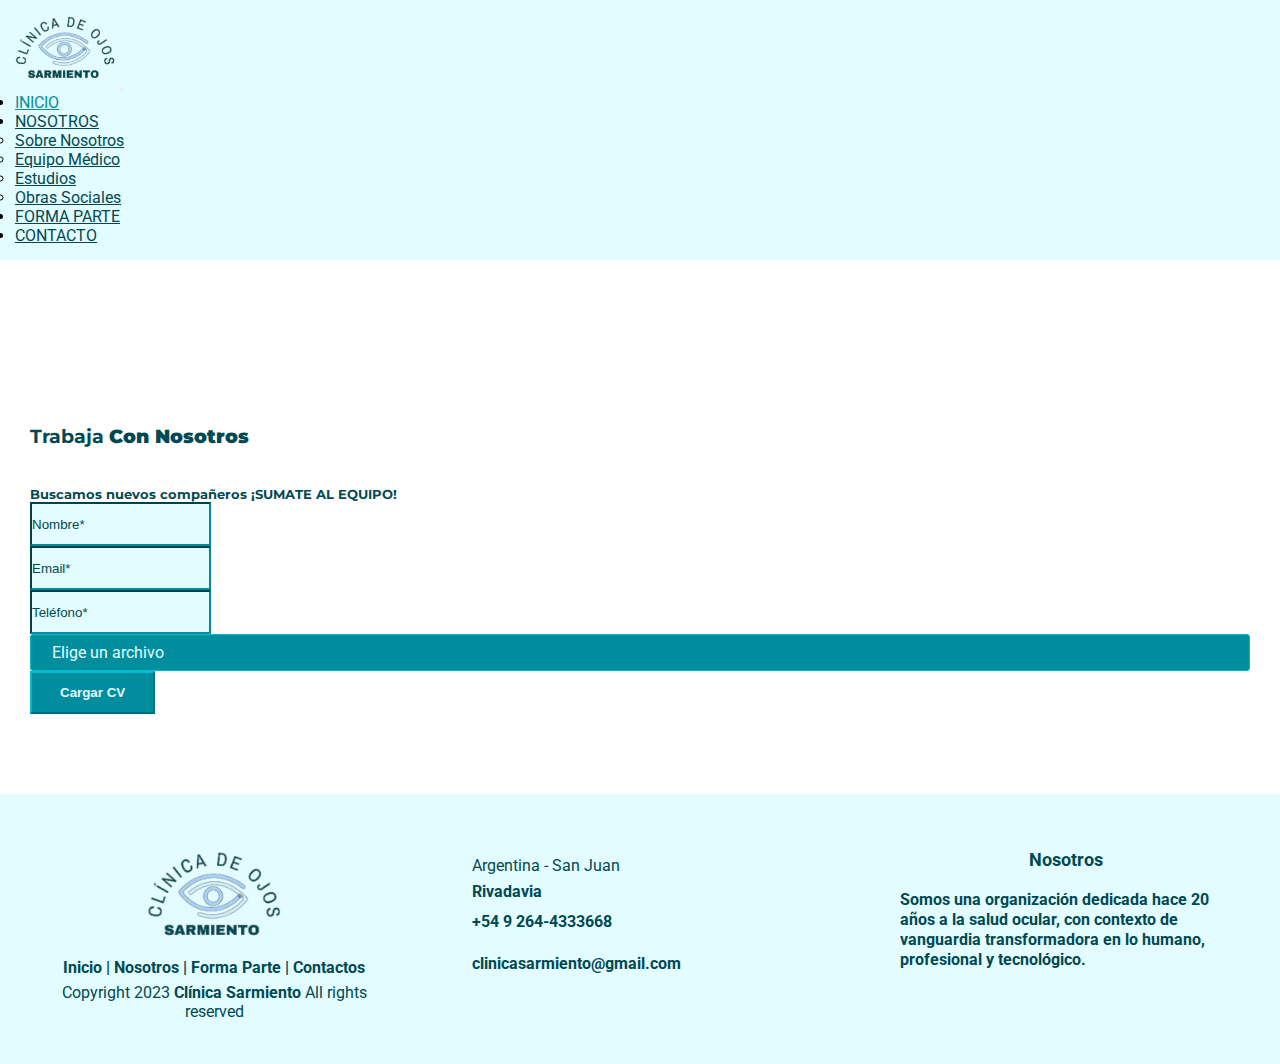
<file: formaparte.html>
<!DOCTYPE html>
<html lang="en">
<head>
    <meta charset="UTF-8">
    <meta name="viewport" content="width=device-width, initial-scale=1.0">
    <title>Clínica de Ojos Sarmiento</title>
    <link rel="shortcut icon" href="img/img-ojo.jpg" type="image/x-icon">
    <link href="https://cdn.jsdelivr.net/npm/bootstrap@5.0.2/dist/css/bootstrap.min.css" rel="stylesheet" integrity="sha384-EVSTQN3/azprG1Anm3QDgpJLIm9Nao0Yz1ztcQTwFspd3yD65VohhpuuCOmLASjC" crossorigin="anonymous">
    <link rel='stylesheet' href='https://cdn-uicons.flaticon.com/2.0.0/uicons-brands/css/uicons-brands.css'>
    <link rel='stylesheet' href='https://cdn-uicons.flaticon.com/2.0.0/uicons-solid-rounded/css/uicons-solid-rounded.css'>
    <link rel='stylesheet' href='https://cdn-uicons.flaticon.com/2.0.0/uicons-solid-straight/css/uicons-solid-straight.css'>
    <link rel="stylesheet" href="css/estilos.css">
    <link
        href="https://fonts.googleapis.com/css2?family=Montserrat:wght@400;600&family=Roboto:wght@300;400&display=swap"
        rel="stylesheet">
</head>
<body data-bs-spy="scroll" data-bs-target=".navbar">
    <nav class="navbar navbar-expand-lg fixed-top">
        <div class="container-fluid">
            <a class="navbar-brand" href="index.html"><img src="img/Logo2.png" alt="Logo" width="100" height="auto"></a>
            <button class="navbar-toggler navbar-light" type="button" data-bs-toggle="collapse" data-bs-target="#navbarDropdown" aria-controls="navbarDropdown" aria-expanded="false" aria-label="Toggle navigation">
                <span class="navbar-toggler-icon"></span>
            </button>
        
            <div class="collapse navbar-collapse" id="navbarDropdown">
                <ul class="navbar-nav ms-auto fw-bold">
                    <li class="nav-item">
                        <a class="nav-link active" aria-current="page" href="index.html">Inicio</a>
                    </li>
                    <li class="nav-item dropdown">
                        <a class="nav-link dropdown-toggle"  data-bs-toggle="dropdown" href="nosotros.html" role="button" aria-expanded="false">Nosotros</a>
                        <ul class="dropdown-menu">
                            <li><a class="dropdown-item fw-bold" href="nosotros.html">Sobre Nosotros</a></li>
                            <li><a class="dropdown-item fw-bold" href="equipo.html">Equipo Médico</a></li>
                            <li><a class="dropdown-item fw-bold" href="estudios.html">Estudios</a></li>
                            <li><a class="dropdown-item fw-bold" href="obrasocial.html">Obras Sociales</a></li>
                        </ul>
                    </li>
                    <li class="nav-item">
                        <a class="nav-link" href="formaparte.html">Forma parte</a>
                    </li>
                    <li class="nav-item">
                        <a class="nav-link" href="contacto.html">Contacto</a>
                    </li>
                </ul>
            </div>
        </div>
    </nav>
    <!-- MAIN -->
    <main>
        <section id="p-formaparte" class="full-height px-lg-5">
            <div class="container">
                <div class="row justify-content-center text-center" data-aos="fade-up">
                    <div class="col-lg-8 pb-4" data-aos="fade-up">
                        <h3 class="display-5">Trabaja <b class="fw-bold">Con Nosotros</b></h3>
                        <br><br>
                        <h5>Buscamos nuevos compañeros ¡SUMATE AL EQUIPO!</h5>
                    </div>
                    <div class="col-lg-8" data-aos="fade-up" data-aos-delay="300">
                        <form action="#" class="row g-lg-3 gy-3">
                            <div class="form-group col-md-6">
                                <input type="text" class="form-control" placeholder="Nombre*">
                            </div>
                            <div class="form-group col-md-6">
                                <input type="email" class="form-control" placeholder="Email*">
                            </div>
                            <div class="form-group col-md-6">
                                <input type="number" class="form-control" placeholder="Teléfono*">
                            </div>
                            <div id="nombre" class="form-group col-md-6 d-flex align-items-lg-center">
                                <div class="file">
                                    <label for="archivo">Elige un archivo</label>
                                    <input type="file" id="archivo">
                                    <h6 id="nombre"></h6>
                                </div>
                            </div>
                            <div class="form-group col-12 d-grid">
                                <button class="btn btn-brand">Cargar CV</button>
                            </div>
                        </form>
                    </div>
                </div>
            </div>
        </section>
    </main>
    <!-- FOOTER-->
    <footer class="footer-distributed">
        <div class="footer-left">
            <img src="./img/Logo2.png" height="100" alt="Logo">
            <p class="footer-links">
                <a href="index.html">Inicio</a>
                |
                <a href="nosotros.html">Nosotros</a>
                |
                <a href="formaparte.html">Forma Parte</a>
                |
                <a href="contacto.html">Contactos</a>
            </p>
            <p class="footer-company-name">Copyright 2023 <strong>Clínica Sarmiento</strong> All rights reserved</p>
        </div>
        <div class="footer-center">
            <div>
                <i class="fi fi-ss-marker"></i>
                <p><span>Argentina - San Juan</span>
                    Rivadavia </p>
            </div>
            <div>
                <i class="fi fi-sr-phone-call"></i>
                <p>+54 9 264-4333668</p>
            </div>
            <div>
                <i class="fi fi-sr-envelope"></i>
                <p> <a href="#">clinicasarmiento@gmail.com</a></p>
            </div>
        </div>
        <div class="footer-right">
            <p class="footer-company-about">
                <span>Nosotros</span>
                <strong>Somos una organización dedicada hace 20 años a la salud ocular, con contexto de vanguardia
                    transformadora en lo humano, profesional y tecnológico.</strong>
            </p>

            <div class="footer-icons">
                <a href="#"><i class="fi fi-brands-facebook"></i></a>
                <a href="#"><i class="fi fi-brands-instagram"></i></a>
                <a href="#"><i class="fi fi-brands-linkedin"></i></a>
                <a href="#"><i class="fi fi-brands-twitter"></i></a>
            </div>
        </div>
    </footer>
    <script type="text/javascript">
        
        let archivo = document.querySelector('#archivo');
        archivo.addEventListener('change', () => {
            let nombreElemento = document.querySelector('#nombre');
            nombreElemento.innerText = archivo.files[0].name;
            nombreElemento.style.textAlign = 'left';  // Alinea el texto a la izquierda
        });
    </script>
    <script src="https://cdn.jsdelivr.net/npm/bootstrap@5.0.2/dist/js/bootstrap.bundle.min.js" integrity="sha384-MrcW6ZMFYlzcLA8Nl+NtUVF0sA7MsXsP1UyJoMp4YLEuNSfAP+JcXn/tWtIaxVXM" crossorigin="anonymous"></script>
</body>
</html>
</file>
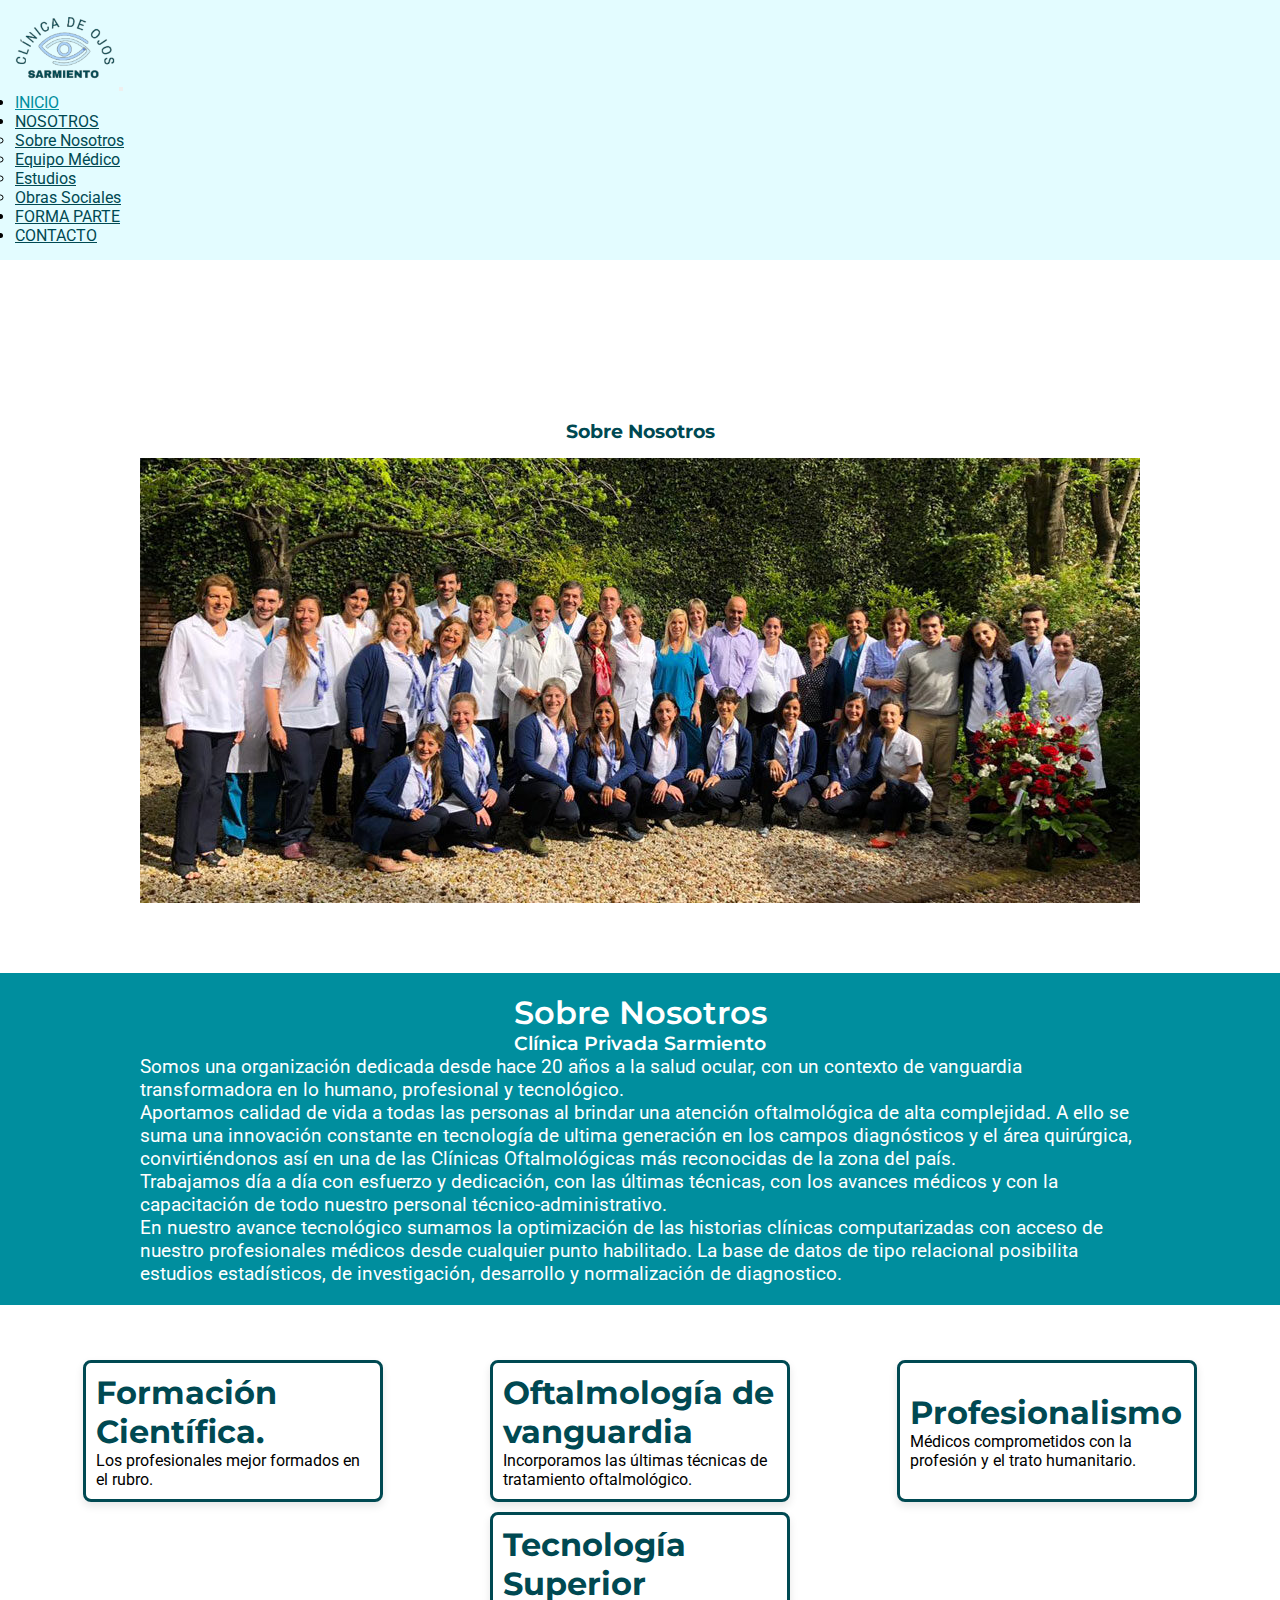
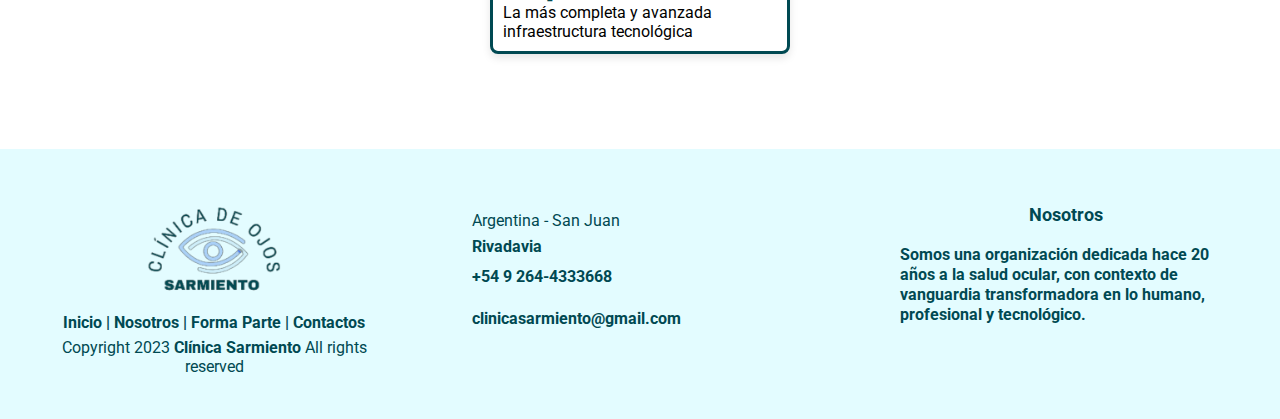
<file: nosotros.html>
<!DOCTYPE html>
<html lang="es">

<head>
  <meta charset="UTF-8">
  <meta name="viewport" content="width=device-width, initial-scale=1.0">
  <title>Clínica de Ojos Sarmiento</title>
  <link rel="shortcut icon" href="img/img-ojo.jpg" type="image/x-icon">
  <link href="https://cdn.jsdelivr.net/npm/bootstrap@5.0.2/dist/css/bootstrap.min.css" rel="stylesheet" integrity="sha384-EVSTQN3/azprG1Anm3QDgpJLIm9Nao0Yz1ztcQTwFspd3yD65VohhpuuCOmLASjC" crossorigin="anonymous">
  <link rel='stylesheet' href='https://cdn-uicons.flaticon.com/2.0.0/uicons-solid-rounded/css/uicons-solid-rounded.css'>
  <link rel='stylesheet' href='https://cdn-uicons.flaticon.com/2.0.0/uicons-regular-rounded/css/uicons-regular-rounded.css'>
  <link rel='stylesheet' href='https://cdn-uicons.flaticon.com/2.0.0/uicons-thin-rounded/css/uicons-thin-rounded.css'>
  <link rel='stylesheet' href='https://cdn-uicons.flaticon.com/2.0.0/uicons-bold-rounded/css/uicons-bold-rounded.css'>
  <link rel='stylesheet' href='https://cdn-uicons.flaticon.com/2.0.0/uicons-brands/css/uicons-brands.css'>
  <link rel='stylesheet' href='https://cdn-uicons.flaticon.com/2.0.0/uicons-solid-rounded/css/uicons-solid-rounded.css'>
  <link rel='stylesheet'href='https://cdn-uicons.flaticon.com/2.0.0/uicons-solid-straight/css/uicons-solid-straight.css'>
  <link
        href="https://fonts.googleapis.com/css2?family=Montserrat:wght@400;600&family=Roboto:wght@300;400&display=swap"
        rel="stylesheet">
  <link rel="stylesheet" href="css/estilos.css">
</head>
<body data-bs-spy="scroll" data-bs-target=".navbar">
  <nav class="navbar navbar-expand-lg fixed-top">
    <div class="container-fluid">
        <a class="navbar-brand" href="index.html"><img src="img/Logo2.png" alt="Logo" width="100" height="auto"></a>
        <button class="navbar-toggler navbar-light" type="button" data-bs-toggle="collapse" data-bs-target="#navbarDropdown" aria-controls="navbarDropdown" aria-expanded="false" aria-label="Toggle navigation">
            <span class="navbar-toggler-icon"></span>
        </button>
    
        <div class="collapse navbar-collapse" id="navbarDropdown">
            <ul class="navbar-nav ms-auto fw-bold">
                <li class="nav-item">
                    <a class="nav-link active" aria-current="page" href="index.html">Inicio</a>
                </li>
                <li class="nav-item dropdown">
                    <a class="nav-link dropdown-toggle"  data-bs-toggle="dropdown" href="nosotros.html" role="button" aria-expanded="false">Nosotros</a>
                    <ul class="dropdown-menu">
                        <li><a class="dropdown-item fw-bold" href="nosotros.html">Sobre Nosotros</a></li>
                        <li><a class="dropdown-item fw-bold" href="equipo.html">Equipo Médico</a></li>
                        <li><a class="dropdown-item fw-bold" href="estudios.html">Estudios</a></li>
                        <li><a class="dropdown-item fw-bold" href="obrasocial.html">Obras Sociales</a></li>
                    </ul>
                </li>
                <li class="nav-item">
                    <a class="nav-link" href="formaparte.html">Forma parte</a>
                </li>
                <li class="nav-item">
                    <a class="nav-link" href="contacto.html">Contacto</a>
                </li>
            </ul>
        </div>
    </div>
</nav>
  <main>
    <section id="p-nosotros" class="full-height px-lg-6">
      <section>
        <h3 class="display-5 fw-bold">Sobre Nosotros</h3>
        <div class="contenedor-imagen">
          <img src="./img/FOTOGRUPAL-.jpg" alt="Foto-Gru" class="imagen-hover">
        </div>
      </section>
      <section class="texto">
        <div class="centered-text">
          <h2>Sobre Nosotros</h2>
          <h4>Clínica Privada Sarmiento</h4>
          <p>Somos una organización dedicada desde hace 20 años a la salud ocular, con un contexto de vanguardia
            transformadora en lo humano, profesional y tecnológico.</p>
          <p>Aportamos calidad de vida a todas las personas al brindar una atención oftalmológica de alta complejidad. A
            ello se suma una innovación constante en tecnología de ultima generación en los campos diagnósticos y el área
            quirúrgica, convirtiéndonos así en una de las Clínicas Oftalmológicas más reconocidas de la zona del país.</p>
          <p>Trabajamos día a día con esfuerzo y dedicación, con las últimas técnicas, con los avances médicos y con la
            capacitación de todo nuestro personal técnico-administrativo.</p>
          <p>En nuestro avance tecnológico sumamos la optimización de las historias clínicas computarizadas con acceso de
            nuestro profesionales médicos desde cualquier punto habilitado. La base de datos de tipo relacional posibilita
            estudios estadísticos, de investigación, desarrollo y normalización de diagnostico.</p>
    
        </div>
    
      </section>
    
      <!--Primera CARDS-->
      <section class="about-section">
        <div class="container-fluid">
          <div class="card">
            <i class="icon fi fi-br-books-medical"></i>
            <div class="card-content">
              <h2>Formación Científica.</h2>
              <p>Los profesionales mejor formados en el rubro.</p>
            </div>
          </div>
    
          <div class="card">
            <i class=" icon fi fi-rr-eye"></i>
            <div class="card-content">
              <h2>Oftalmología de vanguardia</h2>
              <p>Incorporamos las últimas técnicas de tratamiento oftalmológico.</p>
            </div>
          </div>
    
          <div class="card">
            <i class=" icon fi fi-sr-user-md"></i>
    
            <div class="card-content">
              <h2>Profesionalismo</h2>
              <p>Médicos comprometidos con la profesión y el trato humanitario.</p>
            </div>
          </div>
    
          <div class="card">
            <i class="icon fi fi-tr-qrcode"></i>
            <div class="card-content">
              <h2>Tecnología Superior</h2>
              <p>La más completa y avanzada infraestructura tecnológica</p>
            </div>
          </div>
        </div>
      </section>
  </main>



  <!-- FOOTER-->
  <footer class="footer-distributed">
    <div class="footer-left">
        <img src="./img/Logo2.png" height="100" alt="Logo">
        <p class="footer-links">
            <a href="index.html">Inicio</a>
            |
            <a href="nosotros.html">Nosotros</a>
            |
            <a href="formaparte.html">Forma Parte</a>
            |
            <a href="contacto.html">Contactos</a>
        </p>
        <p class="footer-company-name">Copyright 2023 <strong>Clínica Sarmiento</strong> All rights reserved</p>
    </div>
    <div class="footer-center">
        <div>
            <i class="fi fi-ss-marker"></i>
            <p><span>Argentina - San Juan</span>
                Rivadavia </p>
        </div>
        <div>
            <i class="fi fi-sr-phone-call"></i>
            <p>+54 9 264-4333668</p>
        </div>
        <div>
            <i class="fi fi-sr-envelope"></i>
            <p> <a href="#">clinicasarmiento@gmail.com</a></p>
        </div>
    </div>
    <div class="footer-right">
        <p class="footer-company-about">
            <span>Nosotros</span>
            <strong>Somos una organización dedicada hace 20 años a la salud ocular, con contexto de vanguardia
                transformadora en lo humano, profesional y tecnológico.</strong>
        </p>

        <div class="footer-icons">
            <a href="#"><i class="fi fi-brands-facebook"></i></a>
            <a href="#"><i class="fi fi-brands-instagram"></i></a>
            <a href="#"><i class="fi fi-brands-linkedin"></i></a>
            <a href="#"><i class="fi fi-brands-twitter"></i></a>
        </div>
    </div>
  </footer>
  <!-- /FOOTER-->
  <script src="https://cdn.jsdelivr.net/npm/bootstrap@5.0.2/dist/js/bootstrap.bundle.min.js" integrity="sha384-MrcW6ZMFYlzcLA8Nl+NtUVF0sA7MsXsP1UyJoMp4YLEuNSfAP+JcXn/tWtIaxVXM" crossorigin="anonymous"></script>

</body>

</html>
</file>
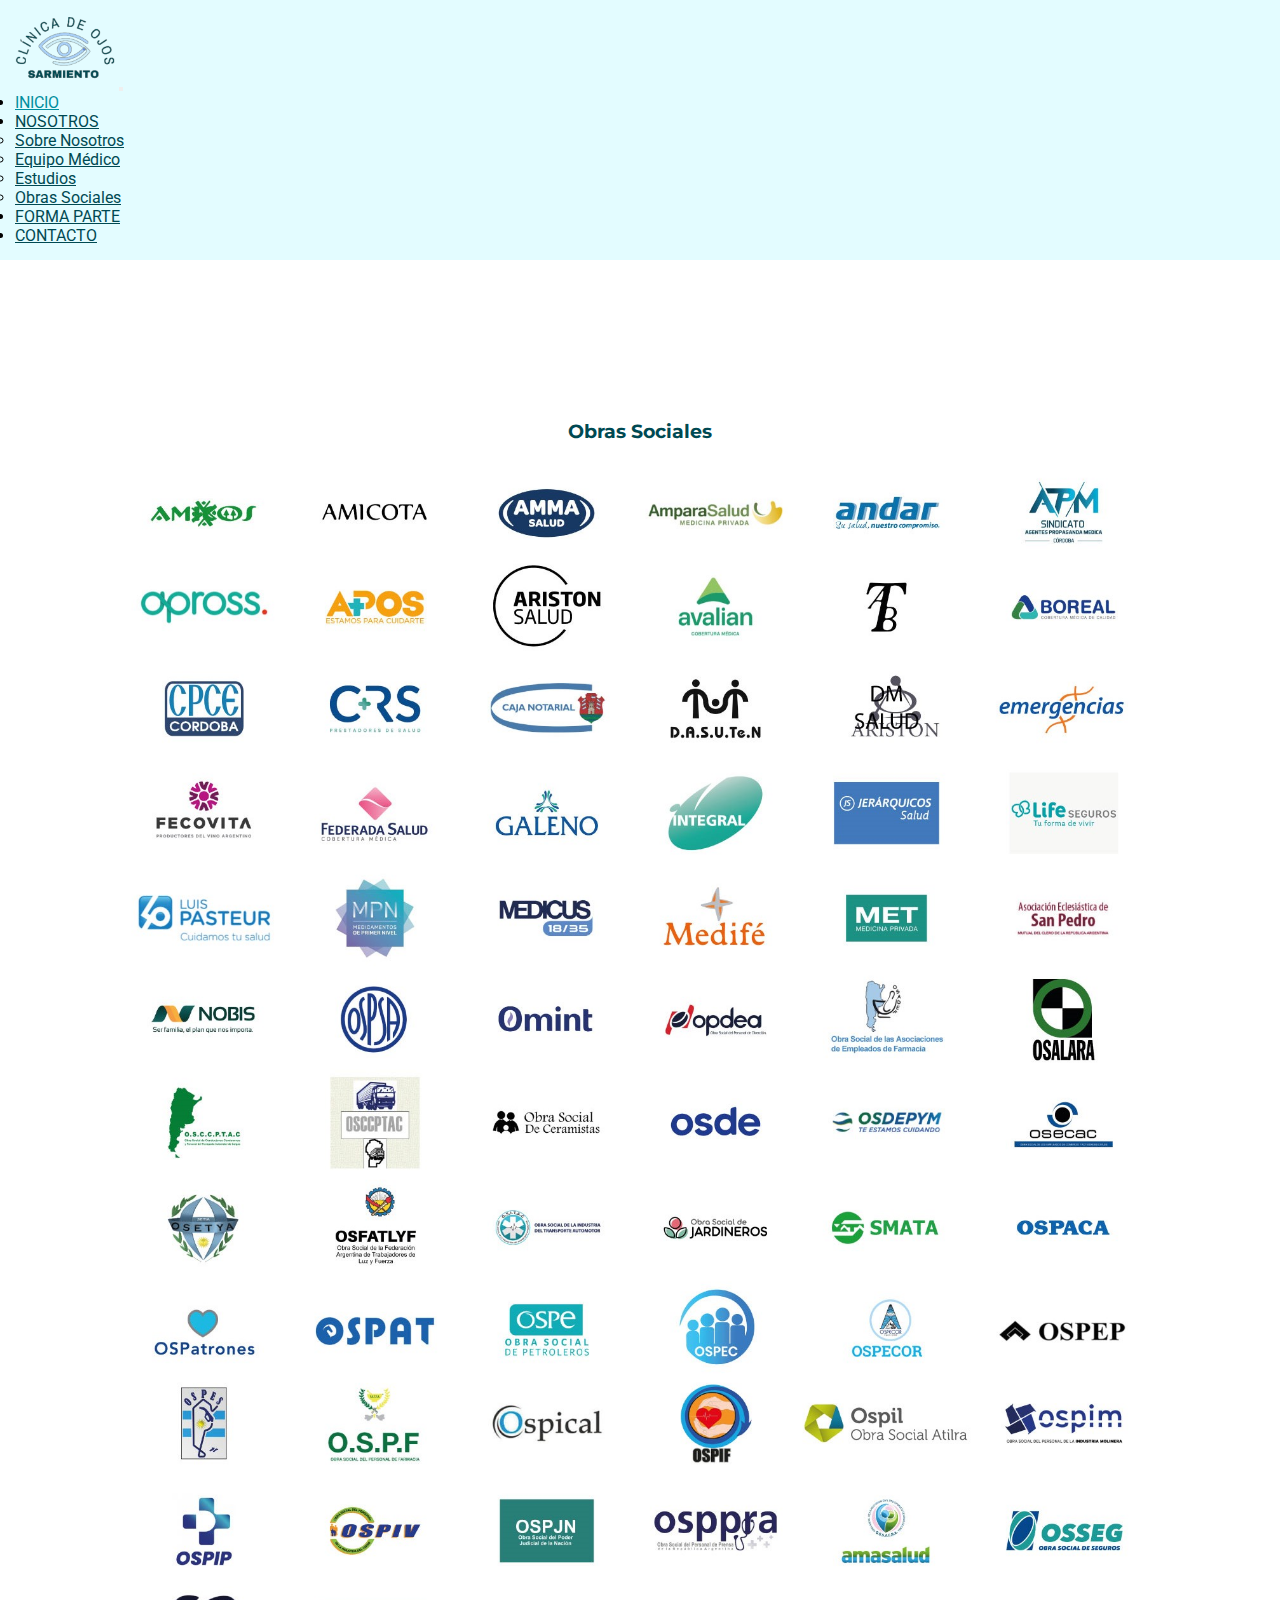
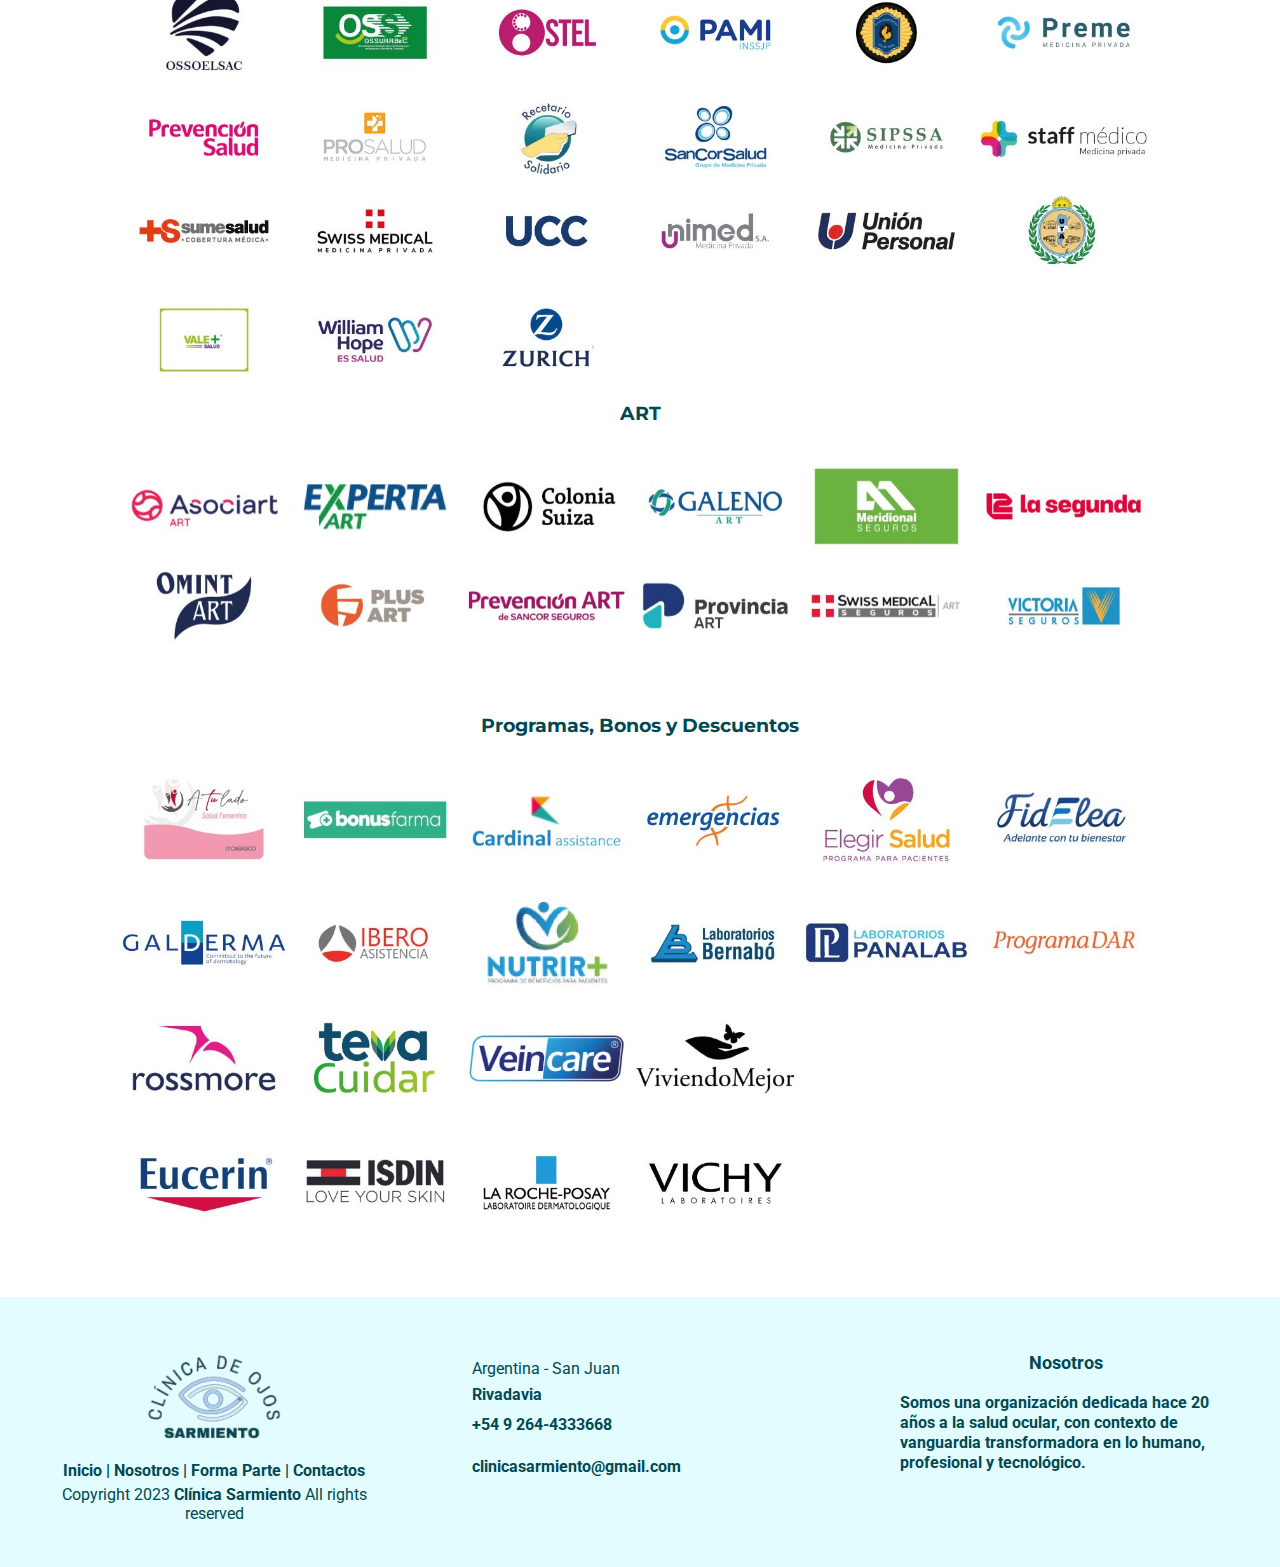
<file: obrasocial.html>
<!DOCTYPE html>
<html lang="en">
<head>
    <meta charset="UTF-8">
    <meta name="viewport" content="width=device-width, initial-scale=1.0">
    <title>Clínica de Ojos Sarmiento</title>
    <link rel="shortcut icon" href="img/img-ojo.jpg" type="image/x-icon">
    <link href="https://cdn.jsdelivr.net/npm/bootstrap@5.0.2/dist/css/bootstrap.min.css" rel="stylesheet" integrity="sha384-EVSTQN3/azprG1Anm3QDgpJLIm9Nao0Yz1ztcQTwFspd3yD65VohhpuuCOmLASjC" crossorigin="anonymous">   
    <link href="https://fonts.googleapis.com/css2?family=Montserrat:wght@400;600&family=Roboto:wght@300;400&display=swap" rel="stylesheet">
    <link rel='stylesheet' href='https://cdn-uicons.flaticon.com/2.0.0/uicons-brands/css/uicons-brands.css'>
    <link rel='stylesheet' href='https://cdn-uicons.flaticon.com/2.0.0/uicons-solid-rounded/css/uicons-solid-rounded.css'>
    <link rel='stylesheet' href='https://cdn-uicons.flaticon.com/2.0.0/uicons-solid-straight/css/uicons-solid-straight.css'>
    <link rel="stylesheet" href="css/estilos.css">
</head>
<body data-bs-spy="scroll" data-bs-target=".navbar">
    <nav class="navbar navbar-expand-lg fixed-top">
        <div class="container-fluid">
            <a class="navbar-brand" href="index.html"><img src="img/Logo2.png" alt="Logo" width="100" height="auto"></a>
            <button class="navbar-toggler navbar-light" type="button" data-bs-toggle="collapse" data-bs-target="#navbarDropdown" aria-controls="navbarDropdown" aria-expanded="false" aria-label="Toggle navigation">
                <span class="navbar-toggler-icon"></span>
            </button>
        
            <div class="collapse navbar-collapse" id="navbarDropdown">
                <ul class="navbar-nav ms-auto fw-bold">
                    <li class="nav-item">
                        <a class="nav-link active" aria-current="page" href="index.html">Inicio</a>
                    </li>
                    <li class="nav-item dropdown">
                        <a class="nav-link dropdown-toggle"  data-bs-toggle="dropdown" href="nosotros.html" role="button" aria-expanded="false">Nosotros</a>
                        <ul class="dropdown-menu">
                            <li><a class="dropdown-item fw-bold" href="nosotros.html">Sobre Nosotros</a></li>
                            <li><a class="dropdown-item fw-bold" href="equipo.html">Equipo Médico</a></li>
                            <li><a class="dropdown-item fw-bold" href="estudios.html">Estudios</a></li>
                            <li><a class="dropdown-item fw-bold" href="obrasocial.html">Obras Sociales</a></li>
                        </ul>
                    </li>
                    <li class="nav-item">
                        <a class="nav-link" href="formaparte.html">Forma parte</a>
                    </li>
                    <li class="nav-item">
                        <a class="nav-link" href="contacto.html">Contacto</a>
                    </li>
                </ul>
            </div>
        </div>
    </nav>
    <main>
        <section id="p-obrasocial" class="full-height px-lg-6">
            <h3 class="display-5 fw-bold">Obras Sociales</h3>
            <div class="contenedor-imagen" >
                <img src="./img/Obra Social.jpg" alt="">
            </div>

            <h3 class="display-5 fw-bold">ART</h3>
            <div class="contenedor-imagen" >
                <img src="./img/art.jpg" alt="">
            </div>

            <h3 class="display-5 fw-bold">Programas, Bonos y Descuentos</h3>
            <div class="contenedor-imagen" >
                <img src="./img/BONOS.jpg" alt="">
            </div>
        </section>
    </main>

    <!-- FOOTER-->
    <footer class="footer-distributed">
        <div class="footer-left">
            <img src="./img/Logo2.png" height="100" alt="Logo">
            <p class="footer-links">
                <a href="index.html">Inicio</a>
                |
                <a href="nosotros.html">Nosotros</a>
                |
                <a href="formaparte.html">Forma Parte</a>
                |
                <a href="contacto.html">Contactos</a>
            </p>
            <p class="footer-company-name">Copyright 2023 <strong>Clínica Sarmiento</strong> All rights reserved</p>
        </div>
        <div class="footer-center">
            <div>
                <i class="fi fi-ss-marker"></i>
                <p><span>Argentina - San Juan</span>
                    Rivadavia </p>
            </div>
            <div>
                <i class="fi fi-sr-phone-call"></i>
                <p>+54 9 264-4333668</p>
            </div>
            <div>
                <i class="fi fi-sr-envelope"></i>
                <p> <a href="#">clinicasarmiento@gmail.com</a></p>
            </div>
        </div>
        <div class="footer-right">
            <p class="footer-company-about">
                <span>Nosotros</span>
                <strong>Somos una organización dedicada hace 20 años a la salud ocular, con contexto de vanguardia
                    transformadora en lo humano, profesional y tecnológico.</strong>
            </p>

            <div class="footer-icons">
                <a href="#"><i class="fi fi-brands-facebook"></i></a>
                <a href="#"><i class="fi fi-brands-instagram"></i></a>
                <a href="#"><i class="fi fi-brands-linkedin"></i></a>
                <a href="#"><i class="fi fi-brands-twitter"></i></a>
            </div>
        </div>
    </footer>
    <!-- /FOOTER-->
    <script src="https://cdn.jsdelivr.net/npm/bootstrap@5.0.2/dist/js/bootstrap.bundle.min.js" integrity="sha384-MrcW6ZMFYlzcLA8Nl+NtUVF0sA7MsXsP1UyJoMp4YLEuNSfAP+JcXn/tWtIaxVXM" crossorigin="anonymous"></script>
</body>
</html>
</file>
<file: css/estilos.css>
@import url("variables.css");
@import url("index.css");
@import url("nosotros.css");
@import url("equipo.css");
@import url("obrasocial.css");
@import url("formaparte.css");
@import url("contacto.css");
@import url("estudios.css");

/* Tipografías
font-family: 'Montserrat', sans-serif;
font-family: 'Roboto', sans-serif;
*/

* {
    margin: 0;
    padding: 0;
    box-sizing: border-box;
}

body {
    font-family: 'Roboto', sans-serif;
    scroll-behavior: smooth;
    font-size: 16px;
}

h1,h2,h3,h4,h5,h6{
    font-family: 'Montserrat', sans-serif;
    color: var(--color-brand);
}

h1, h2 {
    font-size: 32px;
}


/* Barra de Navegación */

.navbar {
    background-color: var(--color-heading);
    padding: 15px;
}

.navbar .nav-link{
    text-transform: uppercase;
    color: var(--color-brand);
}
.navbar .nav-link:hover{
    color: var(--color-base);
}

.navbar .nav-link .active{
    color: var(--color-base);
}

.navbar .nav-link.active {
    color: var(--color-base);
}

.dropdown-menu {
    background-color: var(--color-heading);
}

.dropdown-menu .dropdown-item {
    color: var(--color-brand);
}

.dropdown-menu .dropdown-item:hover {
    color: var(--color-base);
    background-color: white;
}

.dropdown-menu .dropdown-item .active {
    color: var(--color-base);
}

.dropdown-menu .dropdown-item.active {
    color: var(--color-base);
}

/* Cuerpo de la pagina */

main {
    margin-top: 115px;
}

/* Footer */

.footer-distributed {
    display: flex;
    justify-content: center;
    margin-top: 30px;
    padding-top: 30px;
    background-color: var(--color-heading);
    font-weight: bold;
    gap: 10px;
}

.footer-distributed .footer-left, .footer-distributed .footer-center, .footer-distributed .footer-right{
    padding: 2%;
    
}

.footer-distributed .footer-left {
    text-align: center;
    width: 30%;
}

.footer-distributed .footer-links{
    color: var(--color-brand);   
}

.footer-distributed .footer-links a{
    display: inline-block;
    line-height: 1.8;
    text-decoration: none;
    color: inherit;
}

.footer-distributed .footer-company-name{
    color: var(--color-brand);
    font-weight: normal;
    margin: 0;
}

.footer-distributed .footer-center{
    width: 35%;
}

.footer-distributed .footer-center i{
    color:var(--color-brand);
    width: 38px;
    height: 38px;
    border-radius: 50%;
    text-align: center;
    line-height:  42px;
    margin: 10px 15px;
    vertical-align: middle;
}

.footer-distributed .footer-center i.fa-envelope{
    line-height: 38px;
}

.footer-distributed .footer-center p{
    display: inline-block;
    color: var(--color-brand);
    vertical-align: middle;
    margin: 0;
}
.footer-distributed .footer-center p span{
    display: block;
    font-weight: normal;
    line-height: 2;
}
.footer-distributed .footer-center p a{
    color: var(--color-brand);
    text-decoration: none;
}

.footer-distributed .footer-right {
    width: 30%;
}

.footer-distributed .footer-company-about{
    line-height: 20px;
    color: var(--color-brand);
    font-weight: normal;
    margin: 0;
}

.footer-distributed .footer-company-about span{
    display: block;
    color: var(--color-brand);
    font-size: 18px;
    font-weight: bold;
    margin-bottom: 20px;
    text-align: center;
}

.footer-distributed .footer-icons{
    margin-top: 25px;
    text-align: center;
}

.footer-distributed .footer-icons a{
    display: inline-block;
    width: 35px;
    height: 35px;
    cursor: pointer;
    background-color: var(--color-heading);
    border-radius: 2px;
    font-size: 25px;
    color: var(--color-brand);
    text-align: center;
    line-height: 35px;
    margin-right: 3px;
    margin-bottom: 5px;
}
.footer-distributed .footer-icons a:hover{
    background-color: var(--color-base2);
}
.footer-links a:hover{
    color: var(--color-base2);
}

@media (max-width: 900px){

    footer {
        flex-direction: column;
    }
    
    .footer-distributed .footer-left, .footer-distributed .footer-center, .footer-distributed .footer-right{
        display: block;
        width: fit-content;
        margin-bottom: 20px;
        align-self: center;
    }
    
    .footer-distributed .footer-right {
        max-width: 550px;
    }
    .footer-distributed .footer-center i{
        margin-left: 0;
    }
}
</file>
